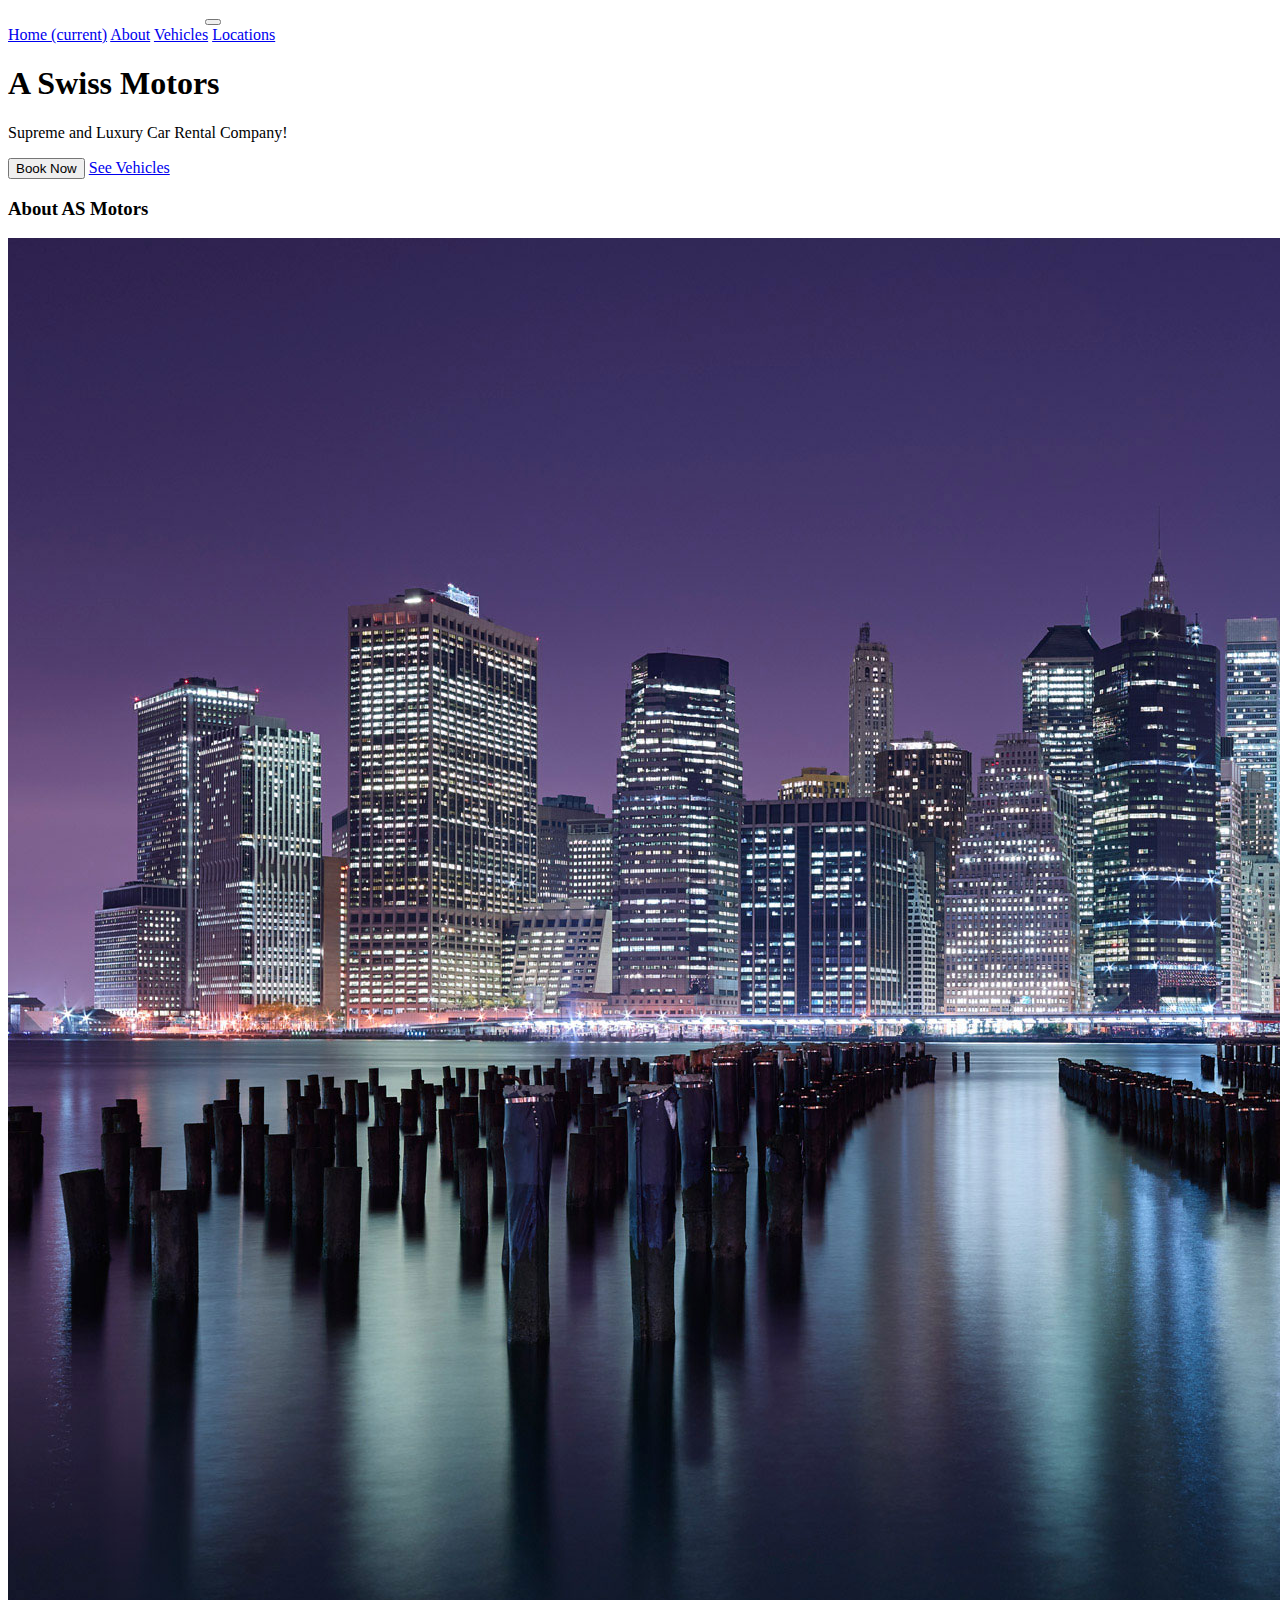
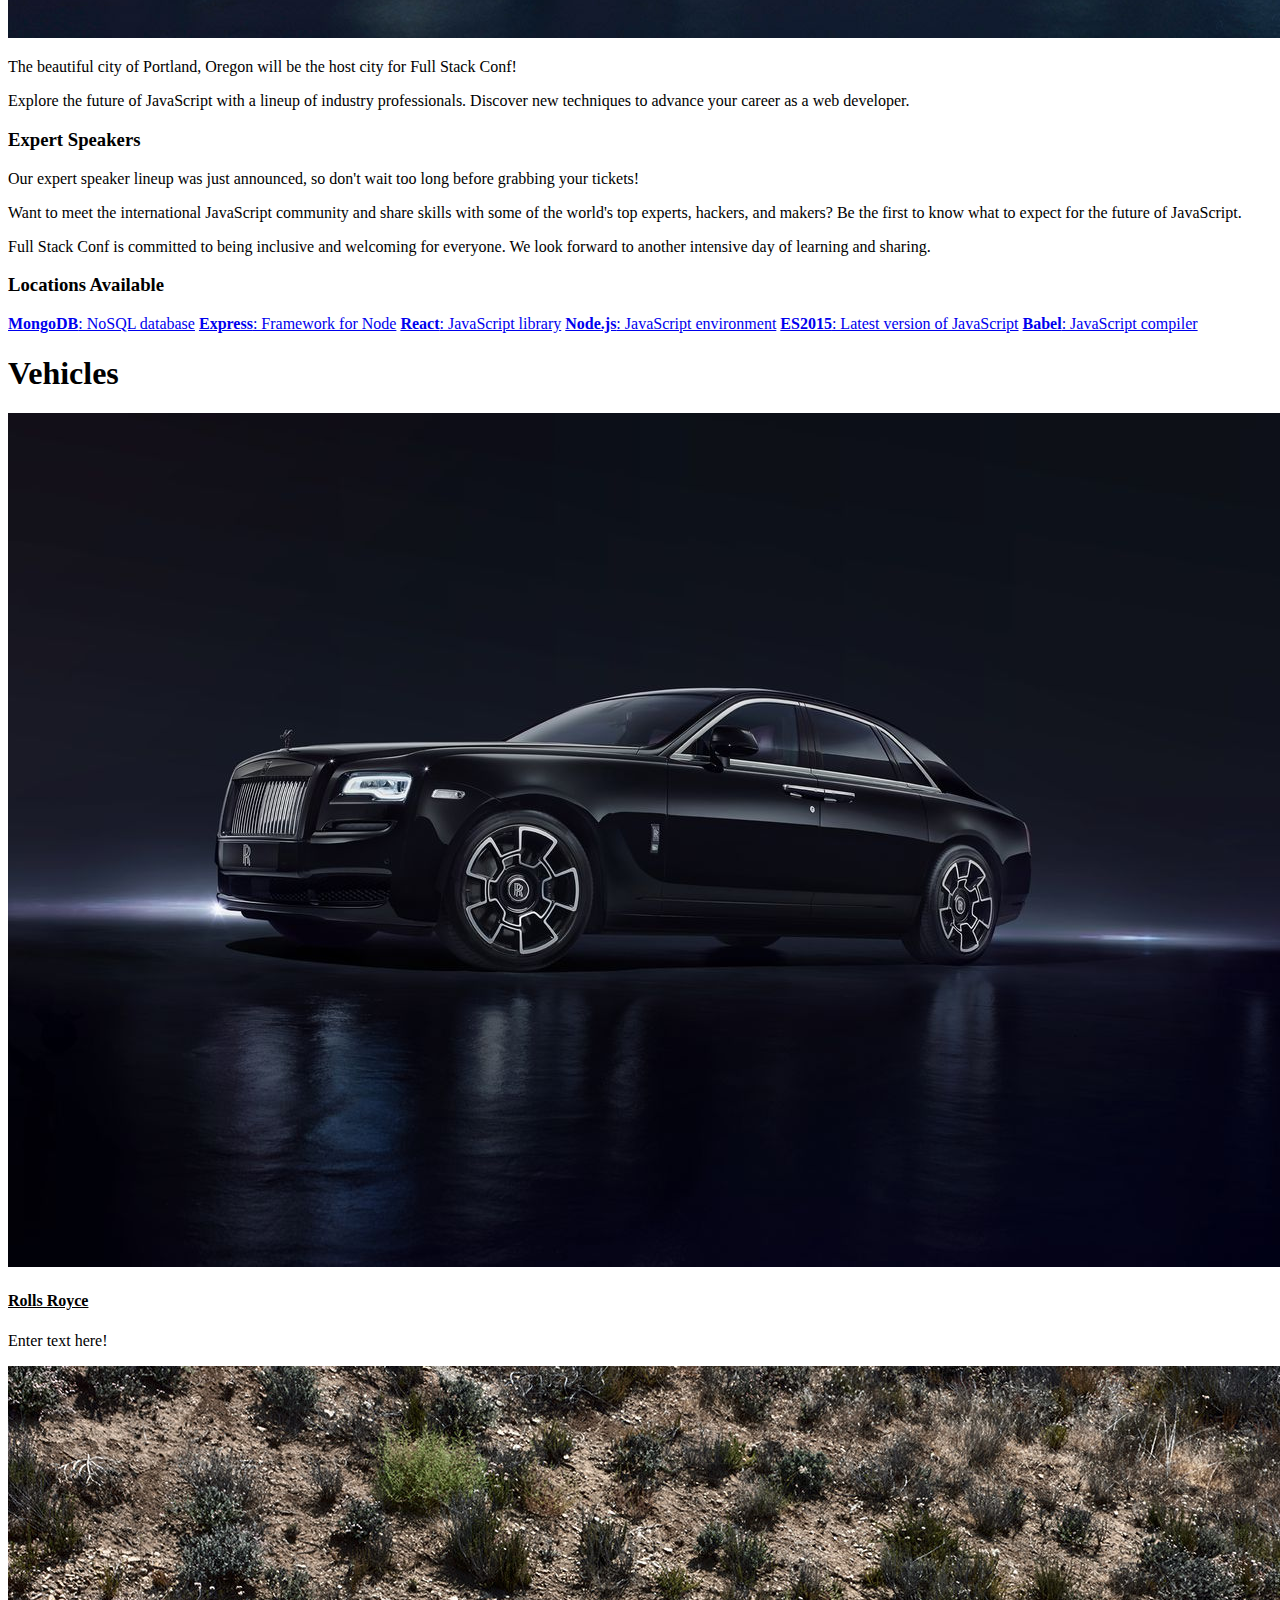
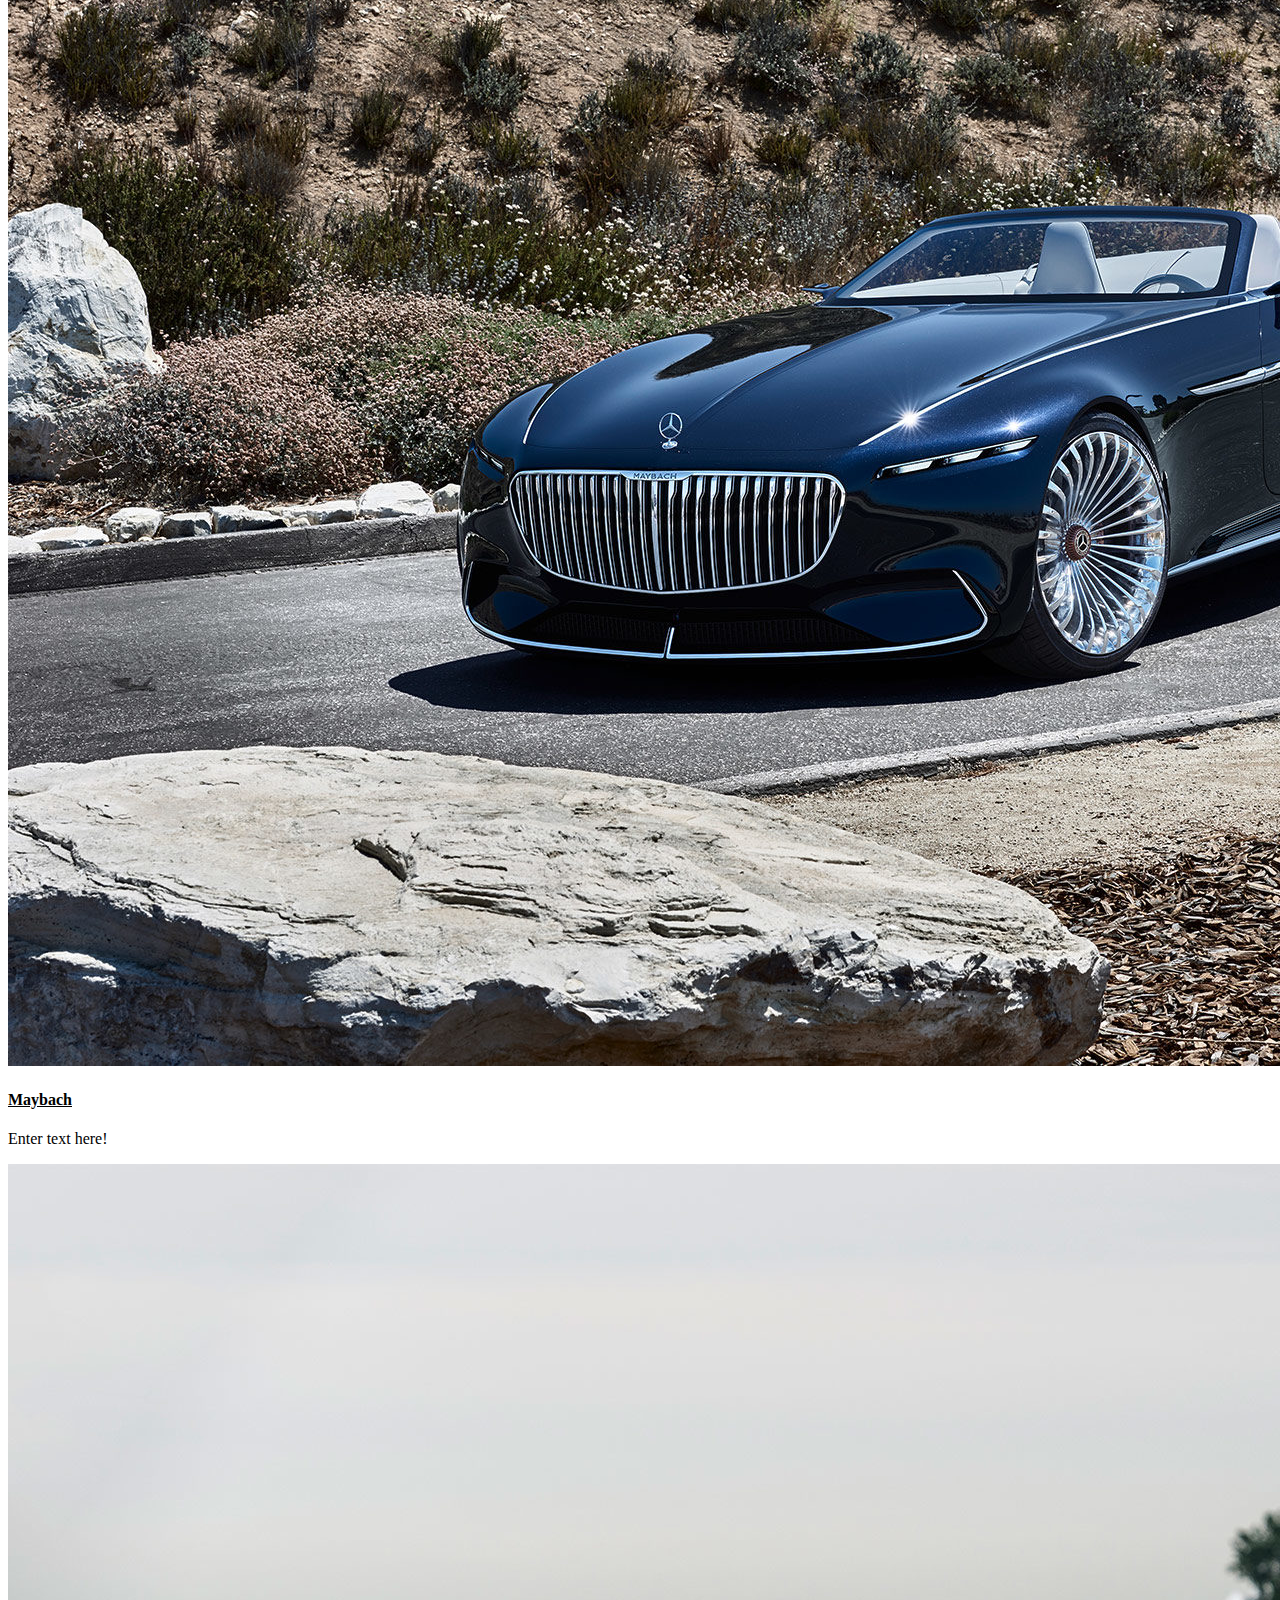
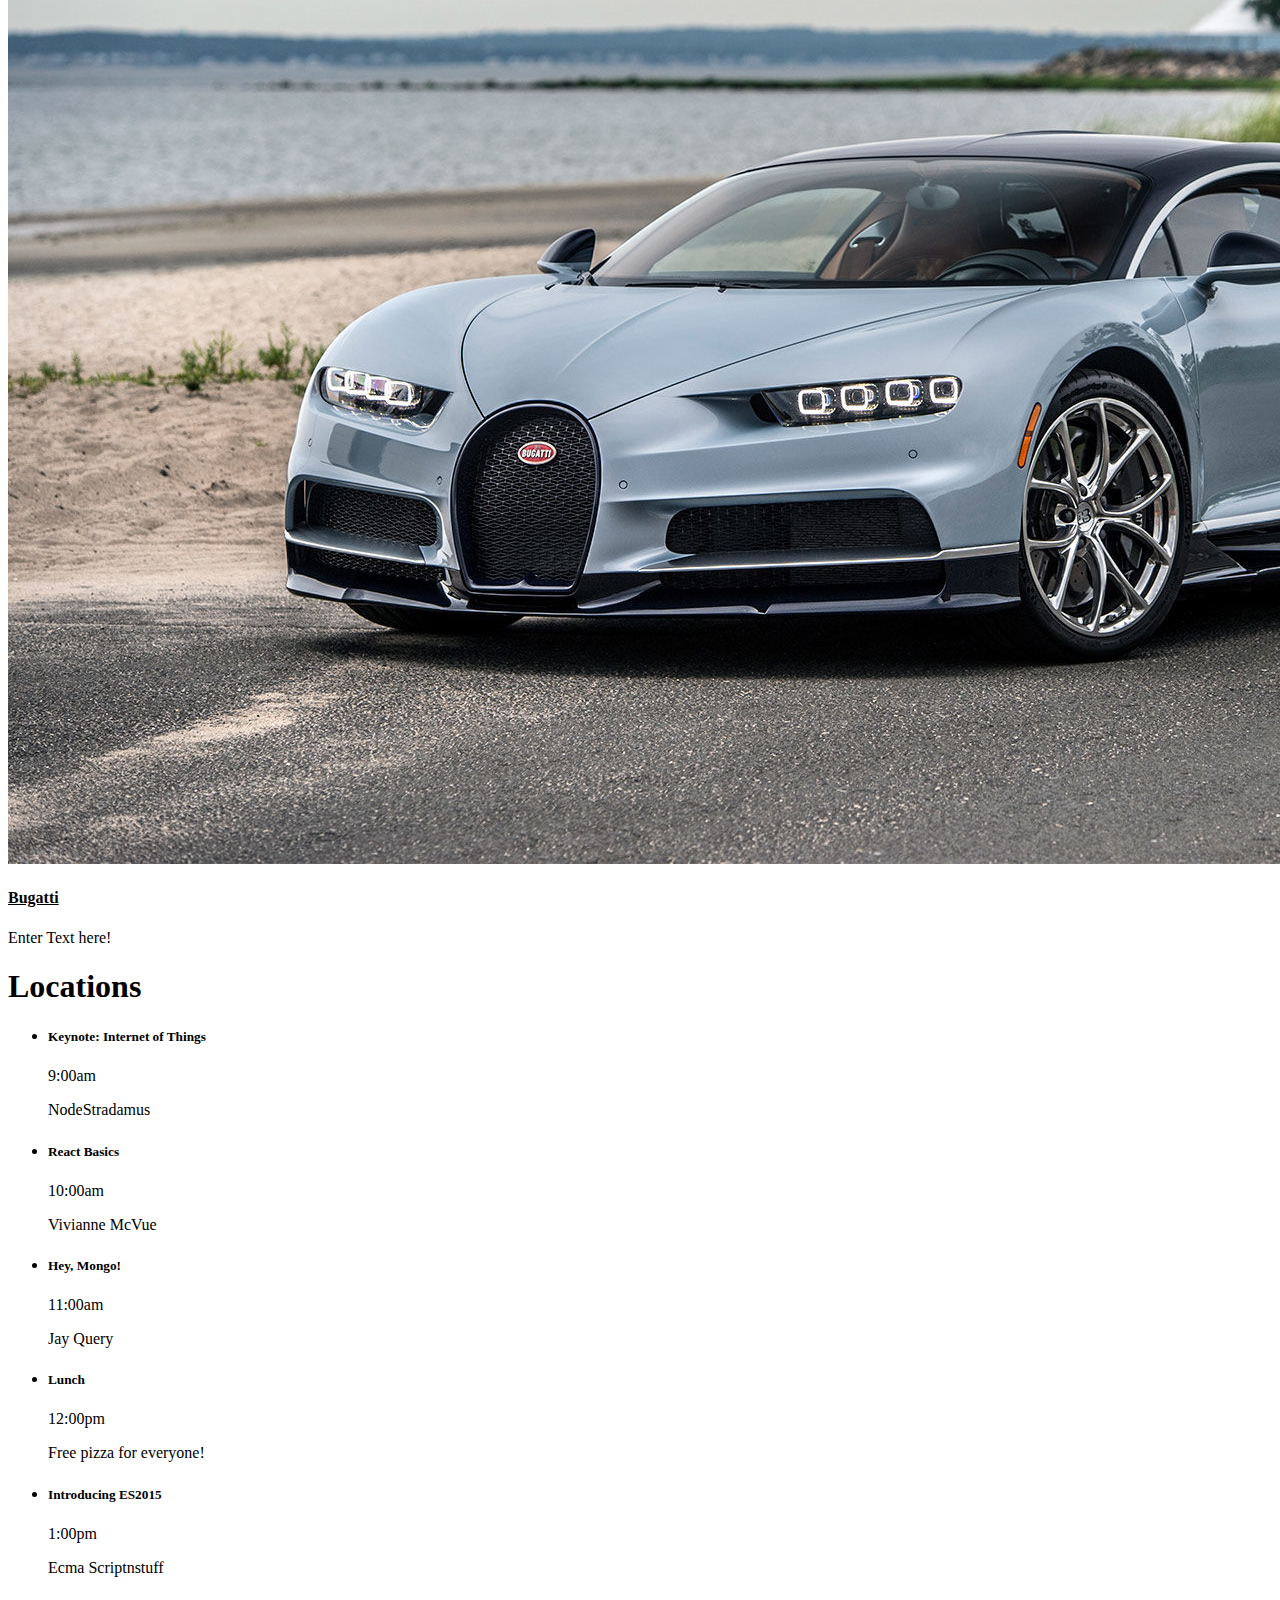
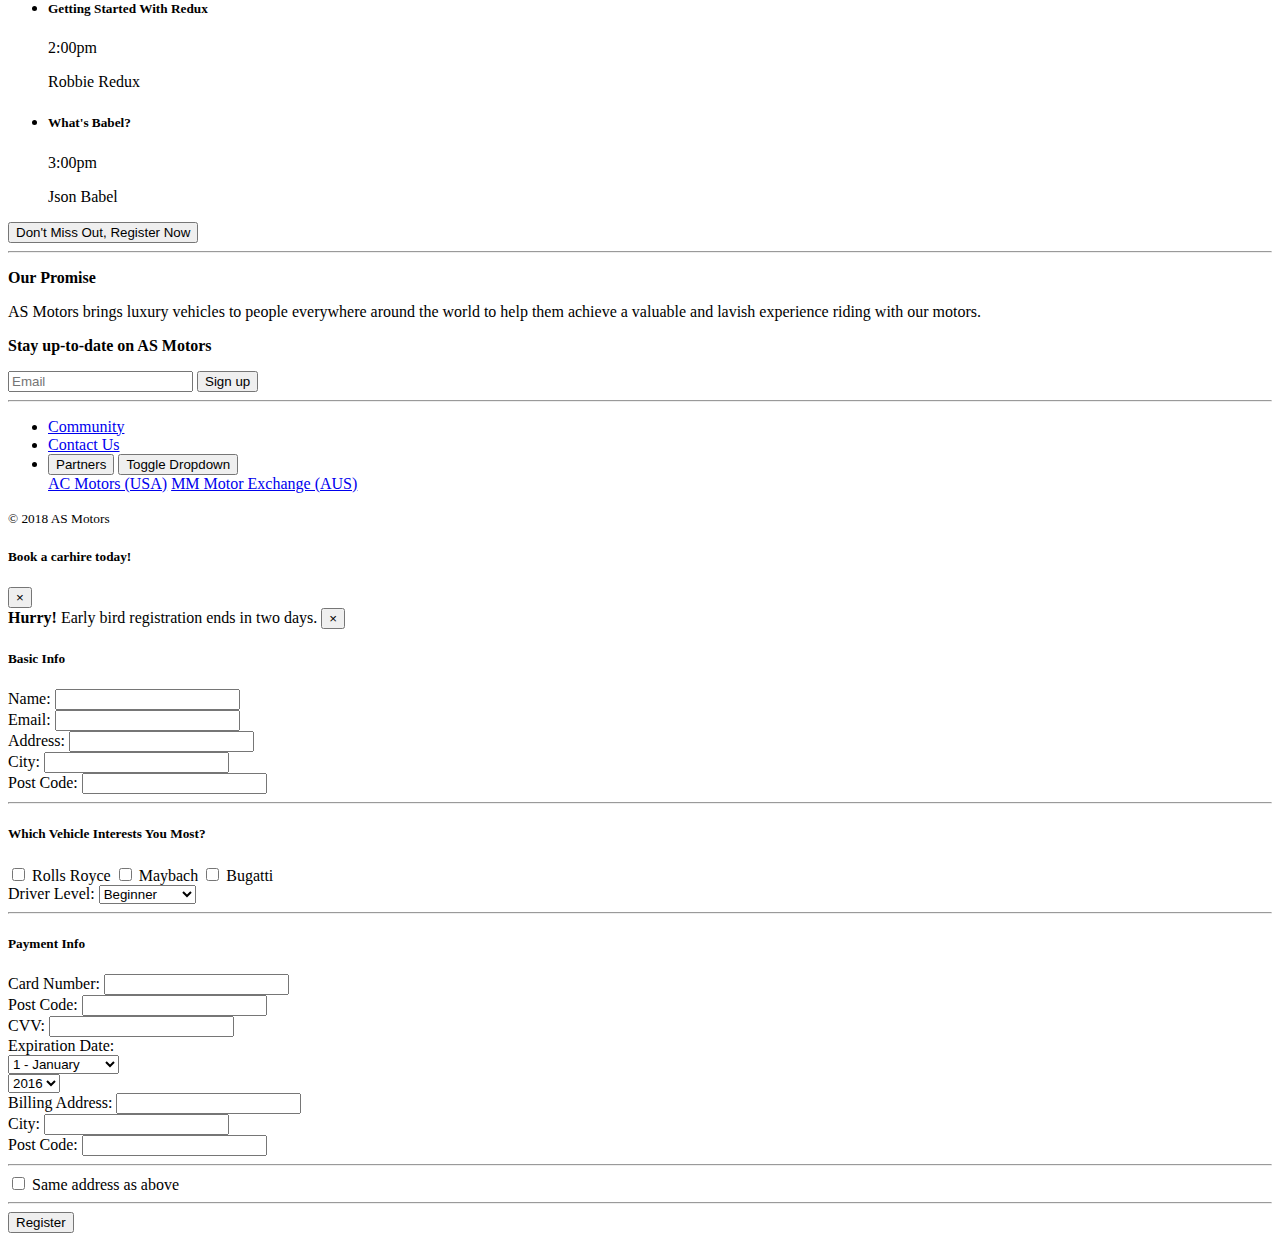
<file: 02.08.18 carhire-web/index.html>
<!DOCTYPE html>
<html lang="en">
  <head>
    <title>Full Stack Conf</title>
    <!-- Required meta tags -->
    <meta charset="utf-8">
    <meta name="viewport" content="width=device-width, initial-scale=1, shrink-to-fit=no">

    <!-- Bootstrap CSS -->
    <link rel="stylesheet" href="https://maxcdn.bootstrapcdn.com/bootstrap/4.0.0-beta/css/bootstrap.min.css" integrity="sha384-/Y6pD6FV/Vv2HJnA6t+vslU6fwYXjCFtcEpHbNJ0lyAFsXTsjBbfaDjzALeQsN6M" crossorigin="anonymous">
  <link rel="stylesheet" href="css/custom.css">
  </head>
  <body id="home" data-spy="scroll" data-target=".navbar" data-offset="300">



      <!-- NavBar     -->

   <nav class="navbar navbar-expand-lg navbar navbar-dark bg-dark fixed-top">
     <div class="container">
     <a class="navbar-brand order-1 mr-0" href="#https://teamtreehouse.com" target="_blank">Presented by Supreme Motors</a>
      <button class="navbar-toggler" type="button" data-toggle="collapse" data-target="#navbarNavAltMarkup" aria-controls="navbarNavAltMarkup" aria-expanded="false" aria-label="Toggle navigation">
        <span class="navbar-toggler-icon"></span>
      </button>

      <div class="collapse navbar-collapse" id="navbarNavAltMarkup">
        <div class="navbar-nav">
          <a class="nav-item nav-link active" href="#home">Home <span class="sr-only">(current)</span></a>
          <a class="nav-item nav-link" href="#about">About</a>
          <a class="nav-item nav-link" href="#vehicles">Vehicles</a>
          <a class="nav-item nav-link disabled" href="#locations">Locations</a>
        </div>
      </div>
     </div>

    </nav>
      <!-- /NavBar-->

    <!--  Jumbotron  -->
        <div class="jumbotron jumbotron-fluid">
      <div class="container text-sm-center pt-5">
        <h1 class="display-2">A Swiss Motors </h1>
        <p class="lead ">Supreme and Luxury Car Rental Company!</p>

        <div class="btn-group mt-4" role="group" aria-label="Callout buttons">
      <button type="button" class="btn btn-info btn-lg" data-toggle="modal" data-target="#register">Book Now</button>
      <a class="btn btn-lg btn-light" href="#vehicles">See Vehicles</a>
    </div>
      </div>
    </div>


    <!--  Jumbotron   -->

     <div class="container pt-4">


       <!-- about -->
          <div id="about" class="row">
            <div class="col-lg-5 order-lg-1">
            <h3 class="mb-4">About AS Motors</h3>
            <img class="mb-4 img-fluid rounded d-none d-sm-block" src="img/ny landscape.jpg" alt="ny landscape.jpg">
        <p>The beautiful city of Portland, Oregon will be the host city for Full Stack Conf!</p>
        <p>Explore the future of JavaScript with a lineup of industry professionals. Discover new techniques to advance your    career as a web developer.</p>
            </div>
            <div class="col-lg order-lg-2">
              <h3 class="mb-4">Expert Speakers</h3>
  <p>Our expert speaker lineup was just announced, so don't wait too long before grabbing your tickets!</p>
  <p>Want to meet the international JavaScript community and share skills with some of the world's top experts, hackers, and makers? Be the first to know what to expect for the future of JavaScript.</p>
  <p>Full Stack Conf is committed to being inclusive and welcoming for everyone. We look forward to another intensive day of learning and sharing.</p>
            </div>
              
             <div class="col-lg order-lg-3">
              <h3>Locations Available</h3>

               <div class="list-group">
  <a href="#" class="list-group-item list-group-item-action"><strong>MongoDB</strong>: NoSQL database</a>
  <a href="#" class="list-group-item list-group-item-action"><strong>Express</strong>: Framework for Node</a>
  <a href="#" class="list-group-item list-group-item-action"><strong>React</strong>: JavaScript library</a>
  <a href="#" class="list-group-item list-group-item-action"><strong>Node.js</strong>: JavaScript environment</a>
  <a href="#" class="list-group-item list-group-item-action"><strong>ES2015</strong>: Latest version of JavaScript</a>
  <a href="#" class="list-group-item list-group-item-action"><strong>Babel</strong>: JavaScript compiler</a>
</div>
            </div> 
               <!-- /about -->

          </div>  <!-- /.container -->

                   <!---       Vehicles   --->
         <h1 id="vehicles" class="display-4 text-center my-5 text-muted">Vehicles</h1>
         <div class="row">
            
           
           <div class="col-md-6 col-lg-4 d-flex tags">
            <div class="card mb-3 border-dark">
                <a href="car1.html"><img class="card-img-top" src="Vehicles/RR/RR4.jpg" alt="RR"></a>
                <div class="card-body">
              <h4 class="card-title"><a href="car1.html">Rolls Royce</a></h4>
<p class="card-text">Enter text here!</p>
            </div>
            </div>
            </div>


            <div class="col-md-6 col-lg-4 d-flex tags">
            <div class="card mb-3 border-dark">
                <a href="car2.html"><img class="card-img-top float" src="Vehicles/MB/mba7.jpg" alt="MB"></a>
                <div class="card-body">
                 <h4 class="card-title"><a href="car2.html">Maybach</a></h4>
<p class="card-text">Enter text here!</p>
            </div>
            </div>
            </div>

            
            <div class="col-md-6 mx-auto col-lg-4 d-flex tags">
            <div class="card mb-3 border-dark">
                <a href="car3.html"><img class="card-img-top float" src="Vehicles/BG//BG.jpg" alt="Bugatti"></a>
                <div class="card-body">
                <h4 class="card-title"><a href="car3.html" >Bugatti</a></h4>
<p class="card-text">Enter Text here!</p>
            </div>
            </div>
            </div>
            </div>
           

     
        </div><!-- /speakers -->


            <!---       locations    --->

            <h1 id="locations" class="display-4 text-center my-5 text-muted">Locations</h1>

            <!-- schedule -->
<div class="container">
<ul class="list-group">
  <li class="list-group-item">
    <div class="d-flex justify-content-between">
      <h5 class="mb-1">Keynote: Internet of Things</h5>
      <span class="badge badge-pill badge-dark p-2">9:00am</span>
    </div>
    <p class="mb-1 text-secondary">NodeStradamus</p>
  </li>

  <li class="list-group-item">
    <div class="d-flex justify-content-between">
      <h5 class="mb-1">React Basics</h5>
      <span class="badge badge-pill badge-dark p-2">10:00am</span>
    </div>
    <p class="mb-1 text-secondary">Vivianne McVue</p>
  </li>

  <li class="list-group-item">
    <div class="d-flex justify-content-between">
      <h5 class="mb-1">Hey, Mongo!</h5>
      <span class="badge badge-pill badge-dark p-2">11:00am</span>
    </div>
    <p class="mb-1 text-secondary">Jay Query</p>
  </li>

  <li class="list-group-item list-group-item-info">
    <div class="d-flex justify-content-between">
      <h5 class="mb-1">Lunch</h5>
      <span class="badge badge-pill badge-dark p-2">12:00pm</span>
    </div>
    <p class="mb-1">Free pizza for everyone!</p>
  </li>

  <li class="list-group-item">
    <div class="d-flex justify-content-between">
      <h5 class="mb-1">Introducing ES2015</h5>
      <span class="badge badge-pill badge-dark p-2">1:00pm</span>
    </div>
    <p class="mb-1 text-secondary">Ecma Scriptnstuff</p>
  </li>

  <li class="list-group-item">
    <div class="d-flex justify-content-between">
      <h5 class="mb-1">Getting Started With Redux</h5>
      <span class="badge badge-pill badge-dark p-2">2:00pm</span>
    </div>
    <p class="mb-1 text-secondary">Robbie Redux</p>
  </li>

  <li class="list-group-item">
    <div class="d-flex justify-content-between">
      <h5 class="mb-1">What's Babel?</h5>
      <span class="badge badge-pill badge-dark p-2">3:00pm</span>
    </div>
    <p class="mb-1 text-secondary">Json Babel</p>
  </li>

</ul>
    </div><!-- /schedule -->




            <!-- callout button  -->
            <button type="button" class="btn btn-info btn-lg d-block mx-auto my-5" data-toggle="modal" data-target="#register">Don't Miss Out, Register Now</button>


           <!-- signup form -->
    <div class="container">
    <hr>
    <div class="row py-4 text-muted">
      <div class="col-md col-xl-5">
        <p><strong>Our Promise</strong></p>
        <p>AS Motors brings luxury vehicles to people everywhere around the world to help them achieve a valuable and lavish experience riding with our motors. </p>
      </div>
      <div class="col-md col-xl-5 ml-auto">
        <p><strong>Stay up-to-date on AS Motors</strong></p>
        <div class="input-group">
          <input type="text" class="form-control" placeholder="Email">
          <span class="input-group-btn">
            <button class="btn btn-primary" type="button">Sign up</button>
          </span>
        </div>
      </div>
    </div>
    <hr><!-- /signup form -->


     <!-- footer -->

      <div class="row py-3">
        <ul class="nav">
      <li class="nav-item">
        <a class="nav-link " href="#">Community</a>
      </li>
      <li class="nav-item">
        <a class="nav-link" href="mailto: info@iconic-webenquiries.co.uk?subject=Full%20Stack%20Enquiry">Contact Us</a>
      </li>
      <li class="nav-item">
       <!-- Example split danger button -->
          <div class="btn-group dropup">
            <button type="button" class="btn btn-sm btn-outline-secondary">Partners</button>
            <button type="button" class="btn btn-secondary dropdown-toggle dropdown-toggle-split" data-toggle="dropdown" aria-haspopup="true" aria-expanded="false">
              <span class="sr-only">Toggle Dropdown</span>
            </button>
            <div class="dropdown-menu">
              <a class="dropdown-item" href="#">AC Motors (USA)</a>
              <a class="dropdown-item" href="#">MM Motor Exchange (AUS)</a>
            </div>
          </div>
      </li>
    </ul>
        <div class="col-md text-md-right">
          <small>&copy; 2018 AS Motors</small>
        </div>
    </div>
        </div><!-- /footer -->

    </div><!--  /container-->

    
    <!--=====================================
     FORM MODAL
    =====================================-->

        <div class="modal fade" id="register" tabindex="-1" role="dialog" aria-labelledby="register form" aria-hidden="true">
        <div class="modal-dialog" role="document">
          <div class="modal-content">
            <div class="modal-header bg-info text-white">
              <h5 class="modal-title" id="exampleModalLabel">Book a carhire today!</h5>
              <button type="button" class="close" data-dismiss="modal" aria-label="Close">
                <span aria-hidden="true">&times;</span>
              </button>
            </div>
            <div class="modal-body">
            <!--       resgistration form      -->
            <form>
         <!--          early bird message           -->
        <div class="alert alert-warning alert-dismissible fade show" role="alert">
          <strong>Hurry!</strong> Early bird registration ends in  two days.
          <button type="button" class="close" data-dismiss="alert" aria-label="Close">
            <span aria-hidden="true">&times;</span>
          </button>
        </div>

                    <h5 class="mb-4">Basic Info</h5>
        <div class="form-group">
          <label class="formGroupExampleInput" for="name">Name:</label>
          <input type="text" class="form-control" id="formGroupExampleInput">
        </div>
        <div class="form-group">
          <label class="formGroupExampleInput2" for="email">Email:</label>
          <input type="email" class="form-control" id="email">
        </div>
             

         <div class="form-group">
          <label class="formGroupExampleInput" for="name">Address:</label>
          <input type="text" class="form-control" id="formGroupExampleInput">
        </div>
       
            
          <div class="form-row">
          <div class="col-sm-6 form-group">
            <label for="zip">City:</label>
            <input class="form-control" id="zip" type="text">
          </div>
          
             <div class="col-sm-6 form-group">
            <label for="zip">Post Code:</label>
            <input class="form-control" id="zip" type="text">
          </div>
          </div>



         <!--    Checkboxes      -->

           <hr class="my-4">
           <h5 class="mb-4">Which Vehicle Interests You Most?</h5>

          <div class="form-check">
            <label class="custom-control custom-checkbox">
            <input type="checkbox" class="custom-control-input">
            <span class="custom-control-indicator"></span>
            <span class="custom-control-description">Rolls Royce</span>
            </label>
            
            <label class="custom-control custom-checkbox">
            <input type="checkbox" class="custom-control-input">
            <span class="custom-control-indicator"></span>
            <span class="custom-control-description">Maybach</span>
            </label>
            
            <label class="custom-control custom-checkbox">
            <input type="checkbox" class="custom-control-input">
            <span class="custom-control-indicator"></span>
            <span class="custom-control-description">Bugatti</span>
            </label>
          </div>
              
              <div class="form-group">
          <div class="form-group">
          <label for="role">Driver Level:</label>
          <select class="form-control custom-select" id="role">
            <option value="full stack js developer">Beginner</option>
            <option value="back end developer">Intermediate</option>
            <option value="designer">Experienced</option>
          </select>
          </div>

         
        <!--    /Checkboxes      -->

        <!--       Payment section       -->

        <hr class="mb-4">
        <h5 class="mb-4">Payment Info</h5>

        <div class="form-row">
          <div class="col-sm-6 form-group">
            <label for="cc-num">Card Number:</label>
            <input class="form-control" id="cc-num" type="text">
          </div>

          <div class="col-sm form-group">
            <label for="zip">Post Code:</label>
            <input class="form-control" id="zip" type="text">
          </div>

          <div class="col-sm form-group">
            <label for="cvv">CVV:</label>
            <input class="form-control" id="cvv" type="text">
          </div>
        </div>

              <div class="form-row">
              <label class="col-sm-12">Expiration Date:</label>

            <div class="form-group col-sm-8">
             <select class="custom-select form-control" id="exp-month">
              <option value="1">1 - January</option>
              <option value="2">2 - February</option>
              <option value="3">3 - March</option>
              <option value="4">4 - April</option>
              <option value="5">5 - May</option>
              <option value="6">6 - June</option>
              <option value="7">7 - July</option>
              <option value="8">8 - August</option>
              <option value="9">9 - September</option>
              <option value="10">10 - October</option>
              <option value="11">11 - November</option>
              <option value="12">12 - December</option>
            </select>
                </div>

            <div class="form-group col-sm">
             <select class="custom-select form-control" id="exp-year">
              <option value="2016">2016</option>
              <option value="2017">2017</option>
              <option value="2018">2018</option>
              <option value="2019">2019</option>
              <option value="2020">2020</option>
              <option value="2020">2021</option>
              <option value="2020">2022</option>
            </select>
           </div>
           </div>
                
                
           <div class="form-group">
          <label class="formGroupExampleInput" for="name">Billing Address:</label>
          <input type="text" class="form-control" id="formGroupExampleInput">
        </div>
       
            
          <div class="form-row">
          <div class="col-sm-6 form-group">
            <label for="zip">City:</label>
            <input class="form-control" id="zip" type="text">
          </div>
          
             <div class="col-sm-6 form-group">
            <label for="zip">Post Code:</label>
            <input class="form-control" id="zip" type="text">
          </div>
          </div>

                    <hr class="mb-4">
               <div class="my-2">
             <label class="custom-control custom-checkbox ">
            <input type="checkbox" class="custom-control-input">
            <span class="custom-control-indicator"></span>
            <span class="custom-control-description">Same address as above</span>
            </label>
                </div>
                <hr class="mb-4">
                
           
           <button type="submit" class="btn btn-primary btn-lg">Register</button>


             </form><!--       /resgistration form        -->
            </div>
          </div>
        </div>
      </div>




    <!-- Optional JavaScript -->
    <!-- jQuery first, then Popper.js, then Bootstrap JS -->
    <script src="https://code.jquery.com/jquery-3.2.1.slim.min.js" integrity="sha384-KJ3o2DKtIkvYIK3UENzmM7KCkRr/rE9/Qpg6aAZGJwFDMVNA/GpGFF93hXpG5KkN" crossorigin="anonymous"></script>
    <script src="https://cdnjs.cloudflare.com/ajax/libs/popper.js/1.11.0/umd/popper.min.js" integrity="sha384-b/U6ypiBEHpOf/4+1nzFpr53nxSS+GLCkfwBdFNTxtclqqenISfwAzpKaMNFNmj4" crossorigin="anonymous"></script>
    <script src="https://maxcdn.bootstrapcdn.com/bootstrap/4.0.0-beta/js/bootstrap.min.js" integrity="sha384-h0AbiXch4ZDo7tp9hKZ4TsHbi047NrKGLO3SEJAg45jXxnGIfYzk4Si90RDIqNm1" crossorigin="anonymous"></script>
  </body>
</html>
</file>
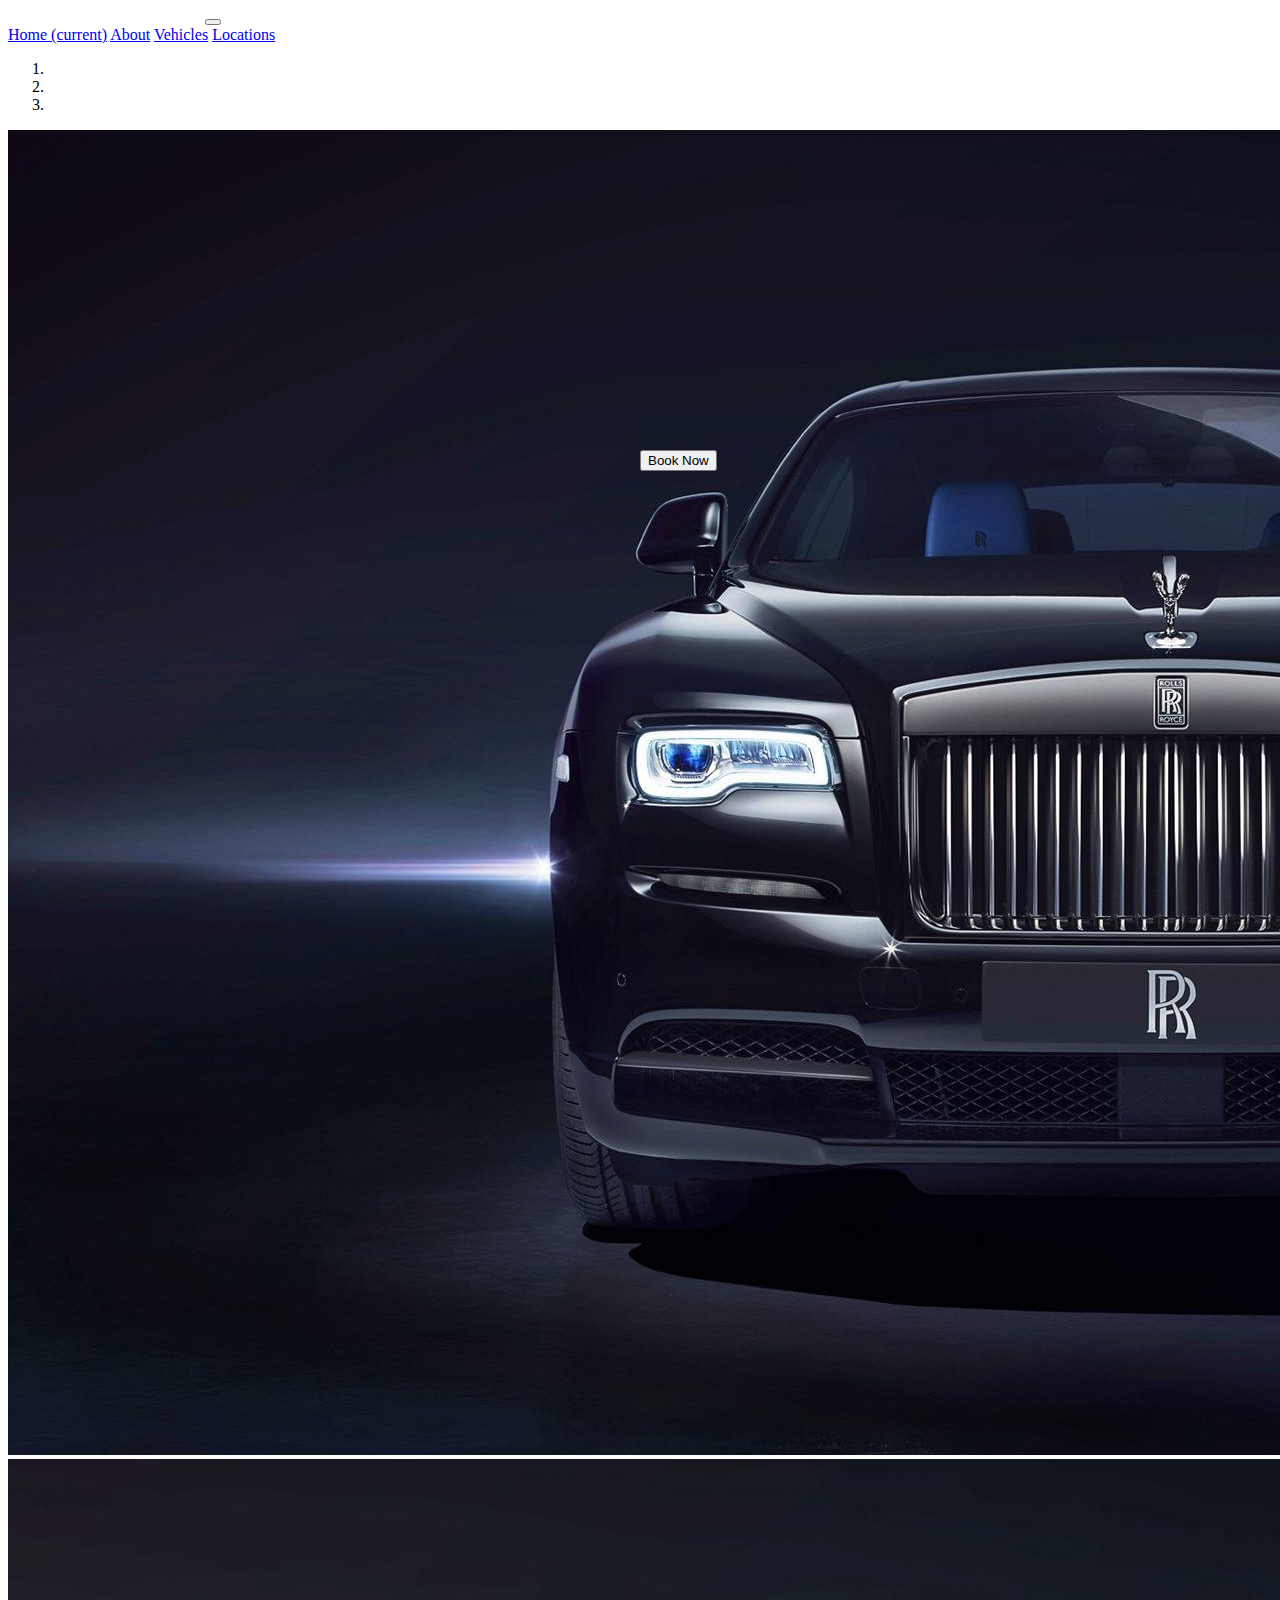
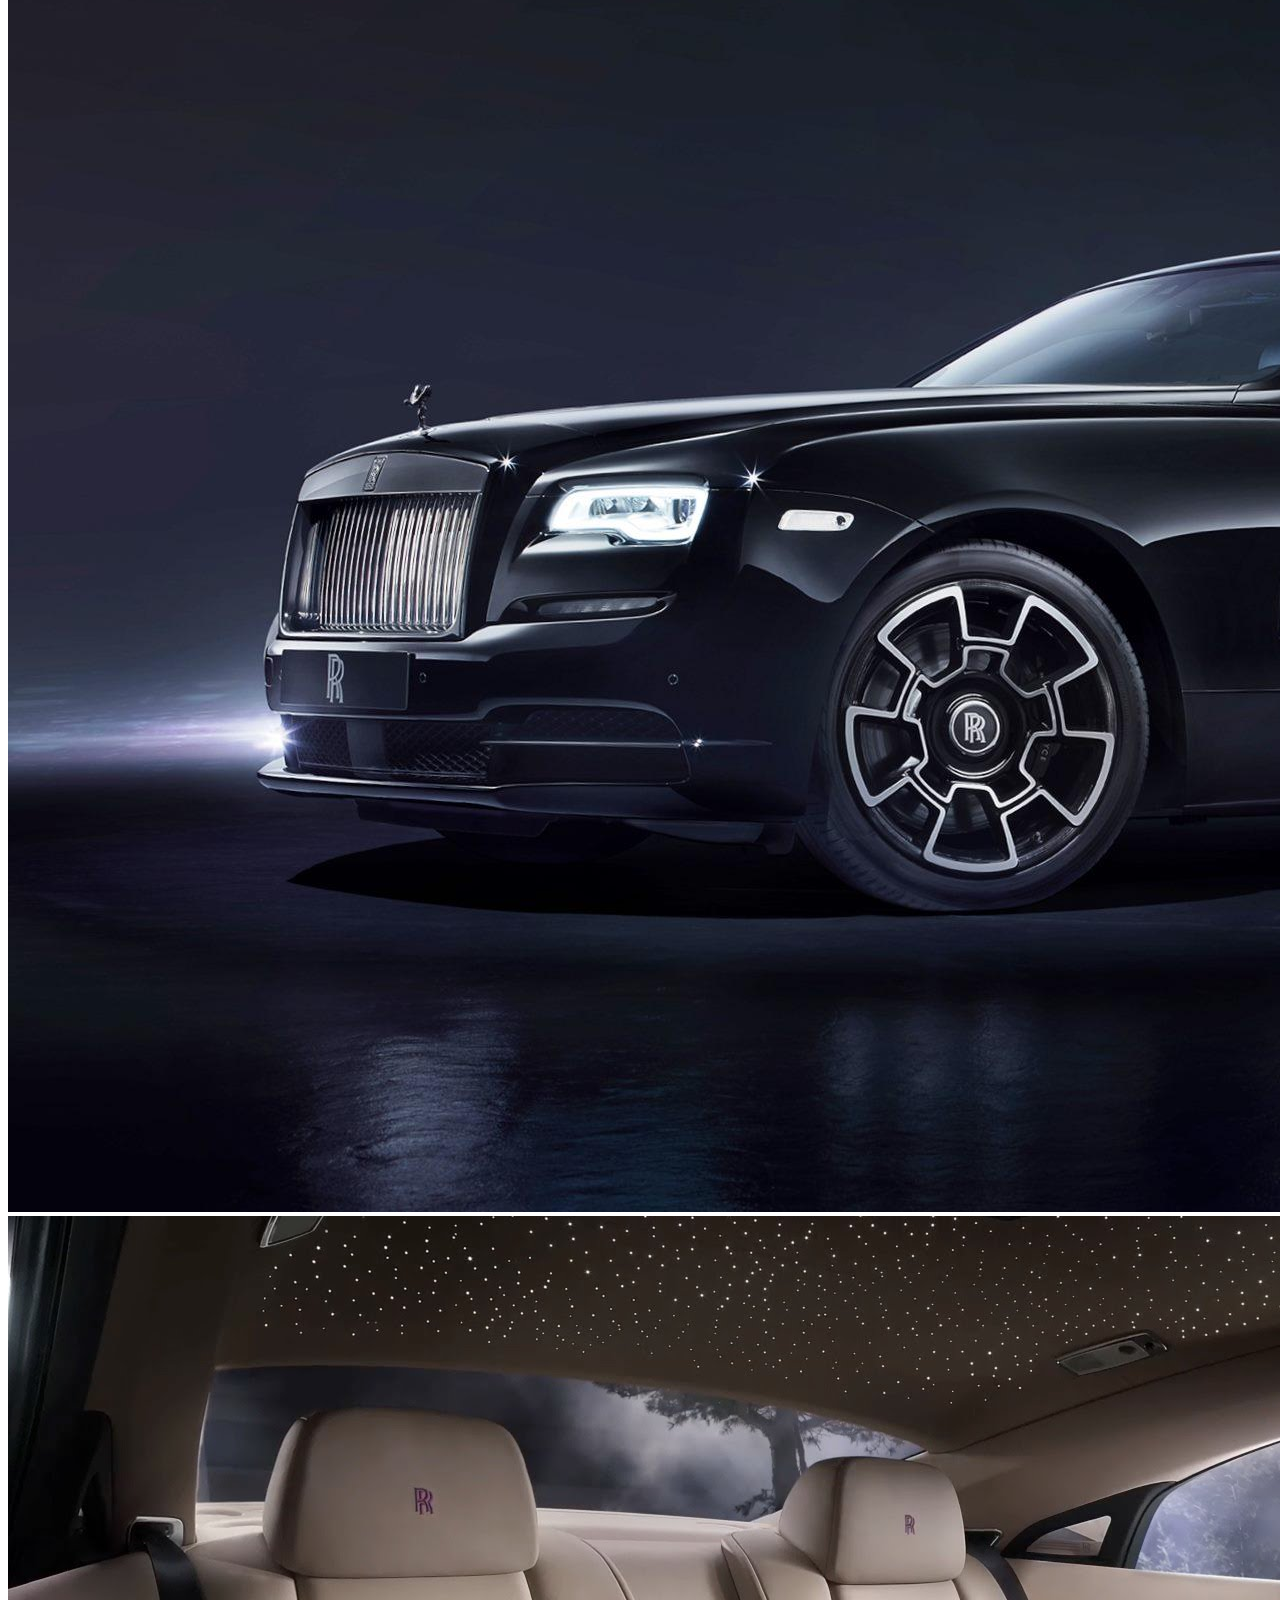
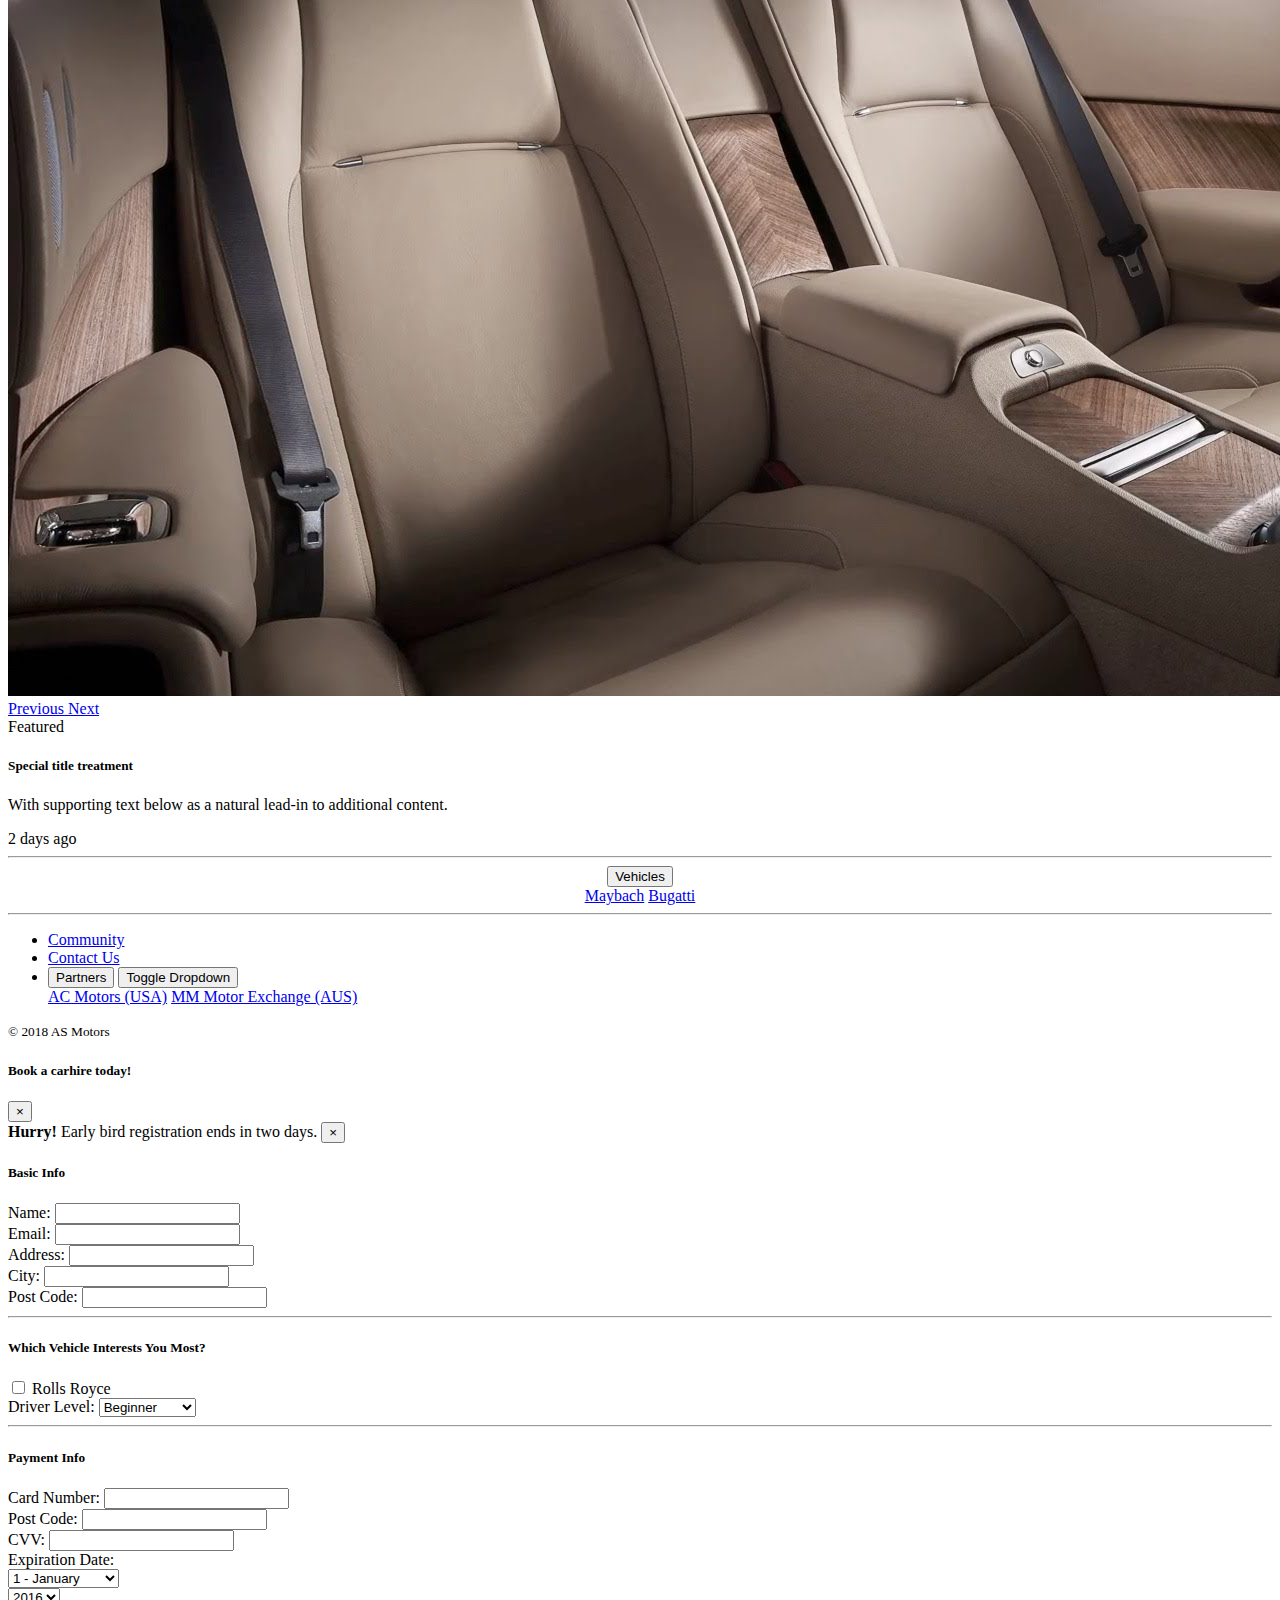
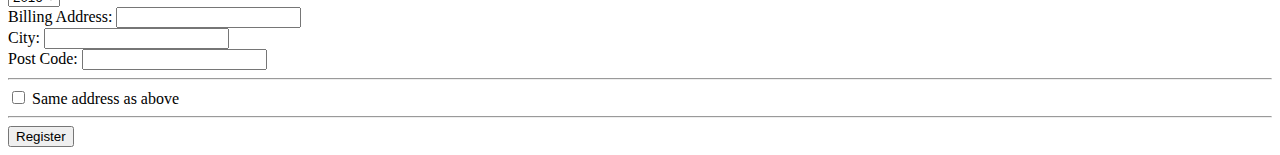
<file: 02.08.18 carhire-web/car1.html>
<!DOCTYPE html>
<html lang="en">
  
  <head>
    <title>Full Stack Conf</title>
    <!-- Required meta tags -->
    <meta charset="utf-8">
    <meta name="viewport" content="width=device-width, initial-scale=1, shrink-to-fit=no">

    <!-- Bootstrap CSS -->
    <link rel="stylesheet" href="https://maxcdn.bootstrapcdn.com/bootstrap/4.0.0-beta/css/bootstrap.min.css" integrity="sha384-/Y6pD6FV/Vv2HJnA6t+vslU6fwYXjCFtcEpHbNJ0lyAFsXTsjBbfaDjzALeQsN6M" crossorigin="anonymous">
  <link rel="stylesheet" href="css/sub.css">
  </head>
  <body  id="home" data-spy="scroll" data-target=".navbar" data-offset="300">



      <!-- NavBar     -->

   <nav class="navbar navbar-expand-lg navbar navbar-dark bg-dark fixed-top mb-5">
     <div class="container">
     <a class="navbar-brand order-1 mr-0" href="#https://teamtreehouse.com" target="_blank">Presented by Supreme Motors</a>
      <button class="navbar-toggler" type="button" data-toggle="collapse" data-target="#navbarNavAltMarkup" aria-controls="navbarNavAltMarkup" aria-expanded="false" aria-label="Toggle navigation">
        <span class="navbar-toggler-icon"></span>
      </button>

      <div class="collapse navbar-collapse" id="navbarNavAltMarkup">
        <div class="navbar-nav">
          <a class="nav-item nav-link active" href="index.html">Home <span class="sr-only">(current)</span></a>
          <a class="nav-item nav-link" href="index.html#about">About</a>
          <a class="nav-item nav-link" href="index.html#vehicles">Vehicles</a>
          <a class="nav-item nav-link disabled" href="index.html#locations">Locations</a>
        </div>
      </div>
     </div>

    </nav>
      <!-- /NavBar-->
    
<!-- Carousel -->
 <div class="col-sm-8 mx-auto pt-5 ">
   <div class="mt-5 right ">
 <div id="carouselExampleIndicators" class="carousel slide " data-ride="carousel">
  <ol class="carousel-indicators">
    <li data-target="#carouselExampleIndicators" data-slide-to="0" class="active"></li>
    <li data-target="#carouselExampleIndicators" data-slide-to="1"></li>
    <li data-target="#carouselExampleIndicators" data-slide-to="2"></li>
  </ol>
  <div class="carousel-inner">
    <div class="carousel-item active">
      <img class="d-block w-100" src="Vehicles/RR/RR0.jpg" alt="First slide">
    </div>
    <div class="carousel-item">
      <img class="d-block w-100" src="Vehicles/RR/RR5.jpg" alt="Second slide">
    </div>
    <div class="carousel-item">
      <img class="d-block w-100" src="Vehicles/RR/RR1.jpg" alt="Third slide">
    </div>
  </div>
  <a class="carousel-control-prev" href="#carouselExampleIndicators" role="button" data-slide="prev">
    <span class="carousel-control-prev-icon" aria-hidden="true"></span>
    <span class="sr-only">Previous</span>
  </a>
  <a class="carousel-control-next" href="#carouselExampleIndicators" role="button" data-slide="next">
    <span class="carousel-control-next-icon" aria-hidden="true"></span>
    <span class="sr-only">Next</span>
  </a>
</div>
</div>
</div>
      
      
    
  
<!-- /Carousel  -->
    
    <!--    More info text  -->
    <div class="container mx-auto pt-3">
    <div class="card text-center col-8 mx-auto">
  <div class="card-header">
    Featured
  </div>
  <div class="card-body">
    <h5 class="card-title">Special title treatment</h5>
    <p class="card-text">With supporting text below as a natural lead-in to additional content.</p>
  
  </div>
  <div class="card-footer text-muted">
    2 days ago
  </div>
</div>
    </div>
    <!--    More info text  -->

    <!--HR line-->
    
    <hr class="container">
    
    <!--HR-->
    
<!-- Buttons -->
  <div class="container wrapper">
  <div class="btn-group" role="group" aria-label="Button group with nested dropdown">
  <button type="button" class="btn btn-secondary button" data-toggle="modal" data-target="#RR">Book Now</button>
  
    
  <div class="btn-group dropright" role="group">
    <button id="btnGroupDrop1" type="button" class="btn btn-secondary dropdown-toggle" data-toggle="dropdown" aria-haspopup="true" aria-expanded="false">
     Vehicles
    </button>
    <div class="dropdown-menu" aria-labelledby="btnGroupDrop1">
      <a class="dropdown-item" href="car2.html">Maybach</a>
      <a class="dropdown-item" href="car3.html">Bugatti</a>
    </div>
  </div>
</div>
</div>

<!-- Buttons -->
     <!--HR-->
    <hr class="container">
     <!--HR-->
      
       <!-- footer -->
      <div class="container">             
        <div class="row">
        <ul class="nav">
      <li class="nav-item">
        <a class="nav-link " href="#">Community</a>
      </li>
      <li class="nav-item">
        <a class="nav-link" href="mailto:info@iconic-webenquiries.co.uk?subject=Full%20Stack%20Enquiry">Contact Us</a>
      </li>
      <li class="nav-item">
       <!-- Example split danger button -->
          <div class="btn-group dropup">
            <button type="button" class="btn btn-sm btn-outline-secondary">Partners</button>
            <button type="button" class="btn btn-secondary dropdown-toggle dropdown-toggle-split" data-toggle="dropdown" aria-haspopup="true" aria-expanded="false">
              <span class="sr-only">Toggle Dropdown</span>
            </button>
            <div class="dropdown-menu">
              <a class="dropdown-item" href="#">AC Motors (USA)</a>
              <a class="dropdown-item" href="#">MM Motor Exchange (AUS)</a>
             

        
            </div>
          </div>
      </li>
    </ul>
        <div class="col-md text-md-right">
          <small>&copy; 2018 AS Motors</small>
        </div>
    </div>
        </div>
    <!-- /footer -->
    
    
    <!--=====================================
     FORM MODAL
    =====================================-->

        <div class="modal fade" id="RR" tabindex="-1" role="dialog" aria-labelledby="register form" aria-hidden="true">
        <div class="modal-dialog" role="document">
          <div class="modal-content">
            <div class="modal-header bg-info text-white">
              <h5 class="modal-title" id="exampleModalLabel">Book a carhire today!</h5>
              <button type="button" class="close" data-dismiss="modal" aria-label="Close">
                <span aria-hidden="true">&times;</span>
              </button>
            </div>
            <div class="modal-body">
            <!--       resgistration form      -->
            <form>
         <!--          early bird message           -->
        <div class="alert alert-warning alert-dismissible fade show" role="alert">
          <strong>Hurry!</strong> Early bird registration ends in  two days.
          <button type="button" class="close" data-dismiss="alert" aria-label="Close">
            <span aria-hidden="true">&times;</span>
          </button>
        </div>

                    <h5 class="mb-4">Basic Info</h5>
        <div class="form-group">
          <label class="formGroupExampleInput" for="name">Name:</label>
          <input type="text" class="form-control" id="formGroupExampleInput">
        </div>
        <div class="form-group">
          <label class="formGroupExampleInput2" for="email">Email:</label>
          <input type="email" class="form-control" id="email">
        </div>
             

         <div class="form-group">
          <label class="formGroupExampleInput" for="name">Address:</label>
          <input type="text" class="form-control" id="formGroupExampleInput">
        </div>
       
            
          <div class="form-row">
          <div class="col-sm-6 form-group">
            <label for="zip">City:</label>
            <input class="form-control" id="zip" type="text">
          </div>
          
             <div class="col-sm-6 form-group">
            <label for="zip">Post Code:</label>
            <input class="form-control" id="zip" type="text">
          </div>
          </div>



         <!--    Checkboxes      -->

           <hr class="my-4">
           <h5 class="mb-4">Which Vehicle Interests You Most?</h5>

          <div class="form-check">
            <label class="custom-control custom-checkbox">
            <input type="checkbox" class="custom-control-input">
            <span class="custom-control-indicator"></span>
            <span class="custom-control-description">Rolls Royce</span>
            </label>
            
            
          </div>
              
              <div class="form-group">
          <div class="form-group">
          <label for="role">Driver Level:</label>
          <select class="form-control custom-select" id="role">
            <option value="full stack js developer">Beginner</option>
            <option value="back end developer">Intermediate</option>
            <option value="designer">Experienced</option>
          </select>
          </div>

         
        <!--    /Checkboxes      -->

        <!--       Payment section       -->

        <hr class="mb-4">
        <h5 class="mb-4">Payment Info</h5>

        <div class="form-row">
          <div class="col-sm-6 form-group">
            <label for="cc-num">Card Number:</label>
            <input class="form-control" id="cc-num" type="text">
          </div>

          <div class="col-sm form-group">
            <label for="zip">Post Code:</label>
            <input class="form-control" id="zip" type="text">
          </div>

          <div class="col-sm form-group">
            <label for="cvv">CVV:</label>
            <input class="form-control" id="cvv" type="text">
          </div>
        </div>

              <div class="form-row">
              <label class="col-sm-12">Expiration Date:</label>

            <div class="form-group col-sm-8">
             <select class="custom-select form-control" id="exp-month">
              <option value="1">1 - January</option>
              <option value="2">2 - February</option>
              <option value="3">3 - March</option>
              <option value="4">4 - April</option>
              <option value="5">5 - May</option>
              <option value="6">6 - June</option>
              <option value="7">7 - July</option>
              <option value="8">8 - August</option>
              <option value="9">9 - September</option>
              <option value="10">10 - October</option>
              <option value="11">11 - November</option>
              <option value="12">12 - December</option>
            </select>
                </div>

            <div class="form-group col-sm">
             <select class="custom-select form-control" id="exp-year">
              <option value="2016">2016</option>
              <option value="2017">2017</option>
              <option value="2018">2018</option>
              <option value="2019">2019</option>
              <option value="2020">2020</option>
              <option value="2020">2021</option>
              <option value="2020">2022</option>
            </select>
           </div>
           </div>
                
                
           <div class="form-group">
          <label class="formGroupExampleInput" for="name">Billing Address:</label>
          <input type="text" class="form-control" id="formGroupExampleInput">
        </div>
       
            
          <div class="form-row">
          <div class="col-sm-6 form-group">
            <label for="zip">City:</label>
            <input class="form-control" id="zip" type="text">
          </div>
          
             <div class="col-sm-6 form-group">
            <label for="zip">Post Code:</label>
            <input class="form-control" id="zip" type="text">
          </div>
          </div>

                    <hr class="mb-4">
               <div class="my-2">
             <label class="custom-control custom-checkbox ">
            <input type="checkbox" class="custom-control-input">
            <span class="custom-control-indicator"></span>
            <span class="custom-control-description">Same address as above</span>
            </label>
                </div>
                <hr class="mb-4">
                
           
           <button type="submit" class="btn btn-primary btn-lg">Register</button>


             </form><!--       /resgistration form        -->
            </div>
          </div>
        </div>
      </div>


   <!--  /container-->
    
    <!-- Optional JavaScript -->
    <!-- jQuery first, then Popper.js, then Bootstrap JS -->
    <script src="https://code.jquery.com/jquery-3.2.1.slim.min.js" integrity="sha384-KJ3o2DKtIkvYIK3UENzmM7KCkRr/rE9/Qpg6aAZGJwFDMVNA/GpGFF93hXpG5KkN" crossorigin="anonymous"></script>
    <script src="https://cdnjs.cloudflare.com/ajax/libs/popper.js/1.11.0/umd/popper.min.js" integrity="sha384-b/U6ypiBEHpOf/4+1nzFpr53nxSS+GLCkfwBdFNTxtclqqenISfwAzpKaMNFNmj4" crossorigin="anonymous"></script>
    <script src="https://maxcdn.bootstrapcdn.com/bootstrap/4.0.0-beta/js/bootstrap.min.js" integrity="sha384-h0AbiXch4ZDo7tp9hKZ4TsHbi047NrKGLO3SEJAg45jXxnGIfYzk4Si90RDIqNm1" crossorigin="anonymous"></script>
  </body>
</html>
</file>
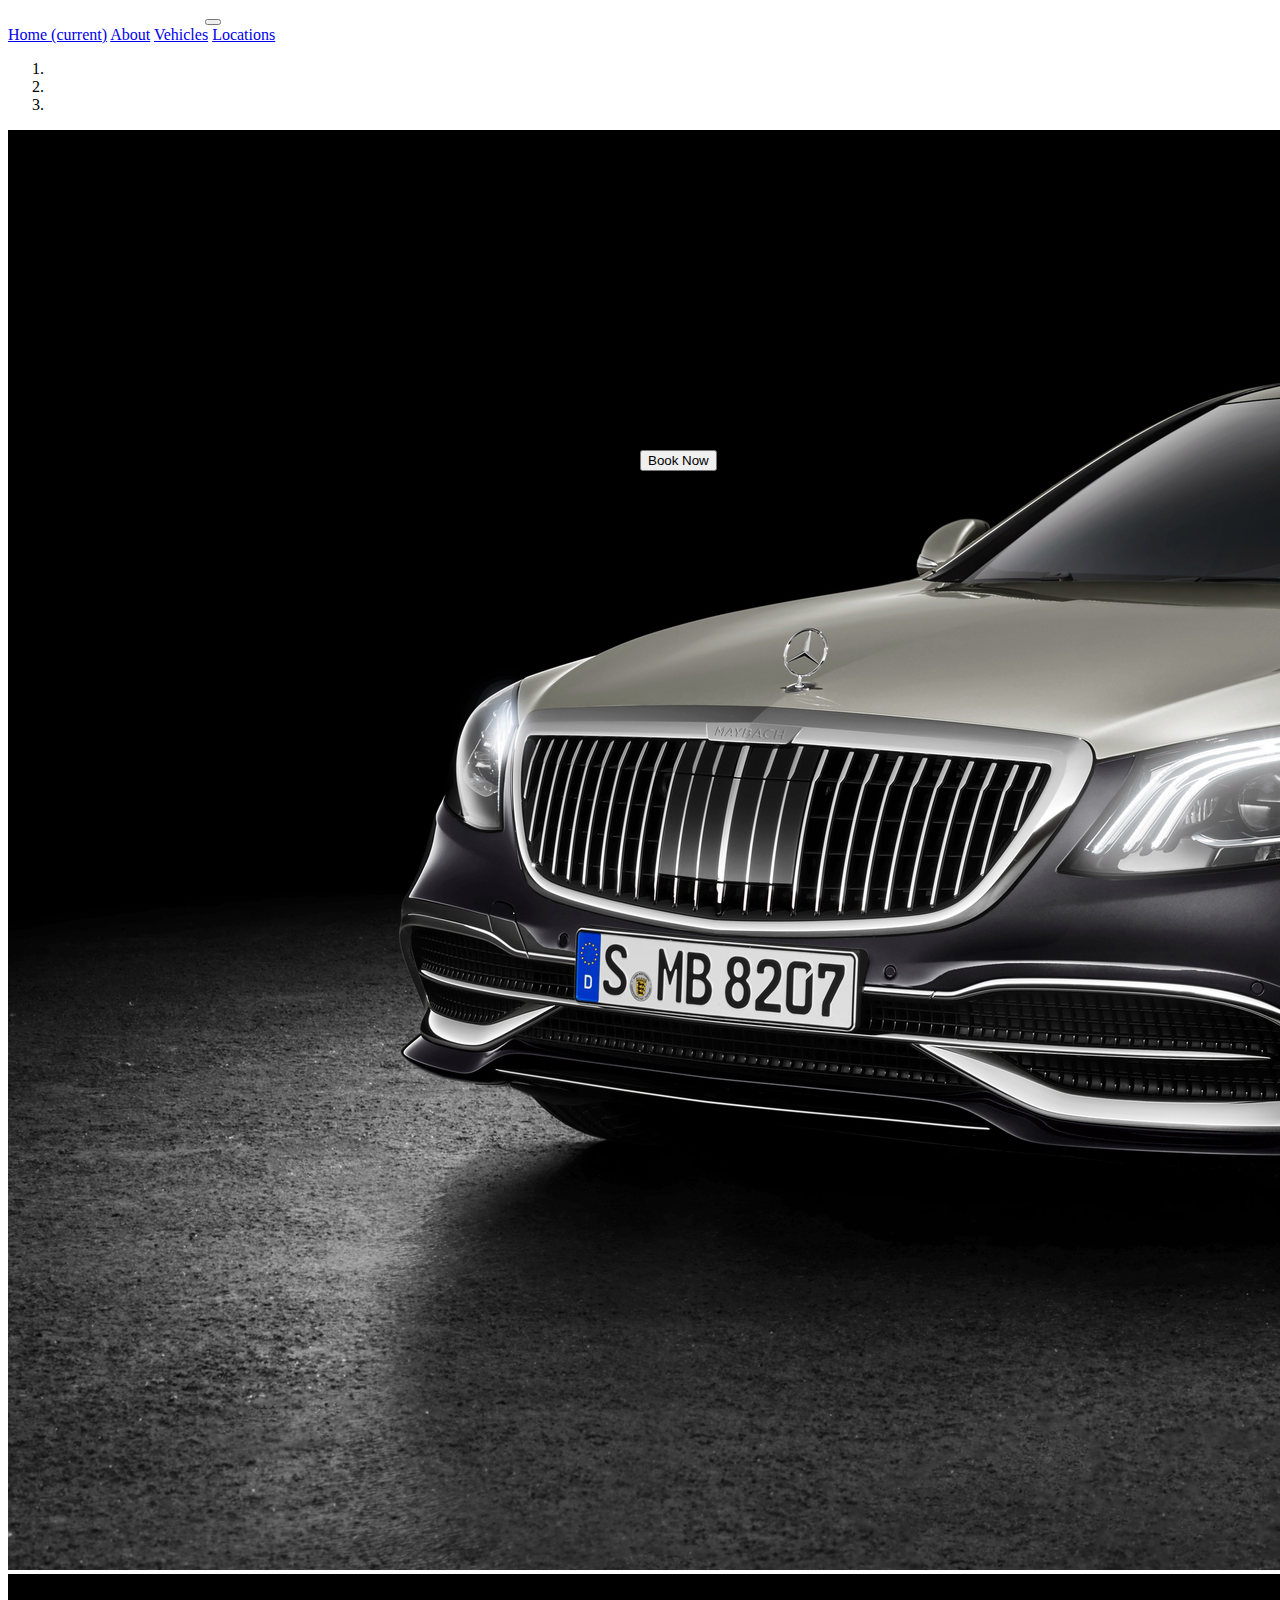
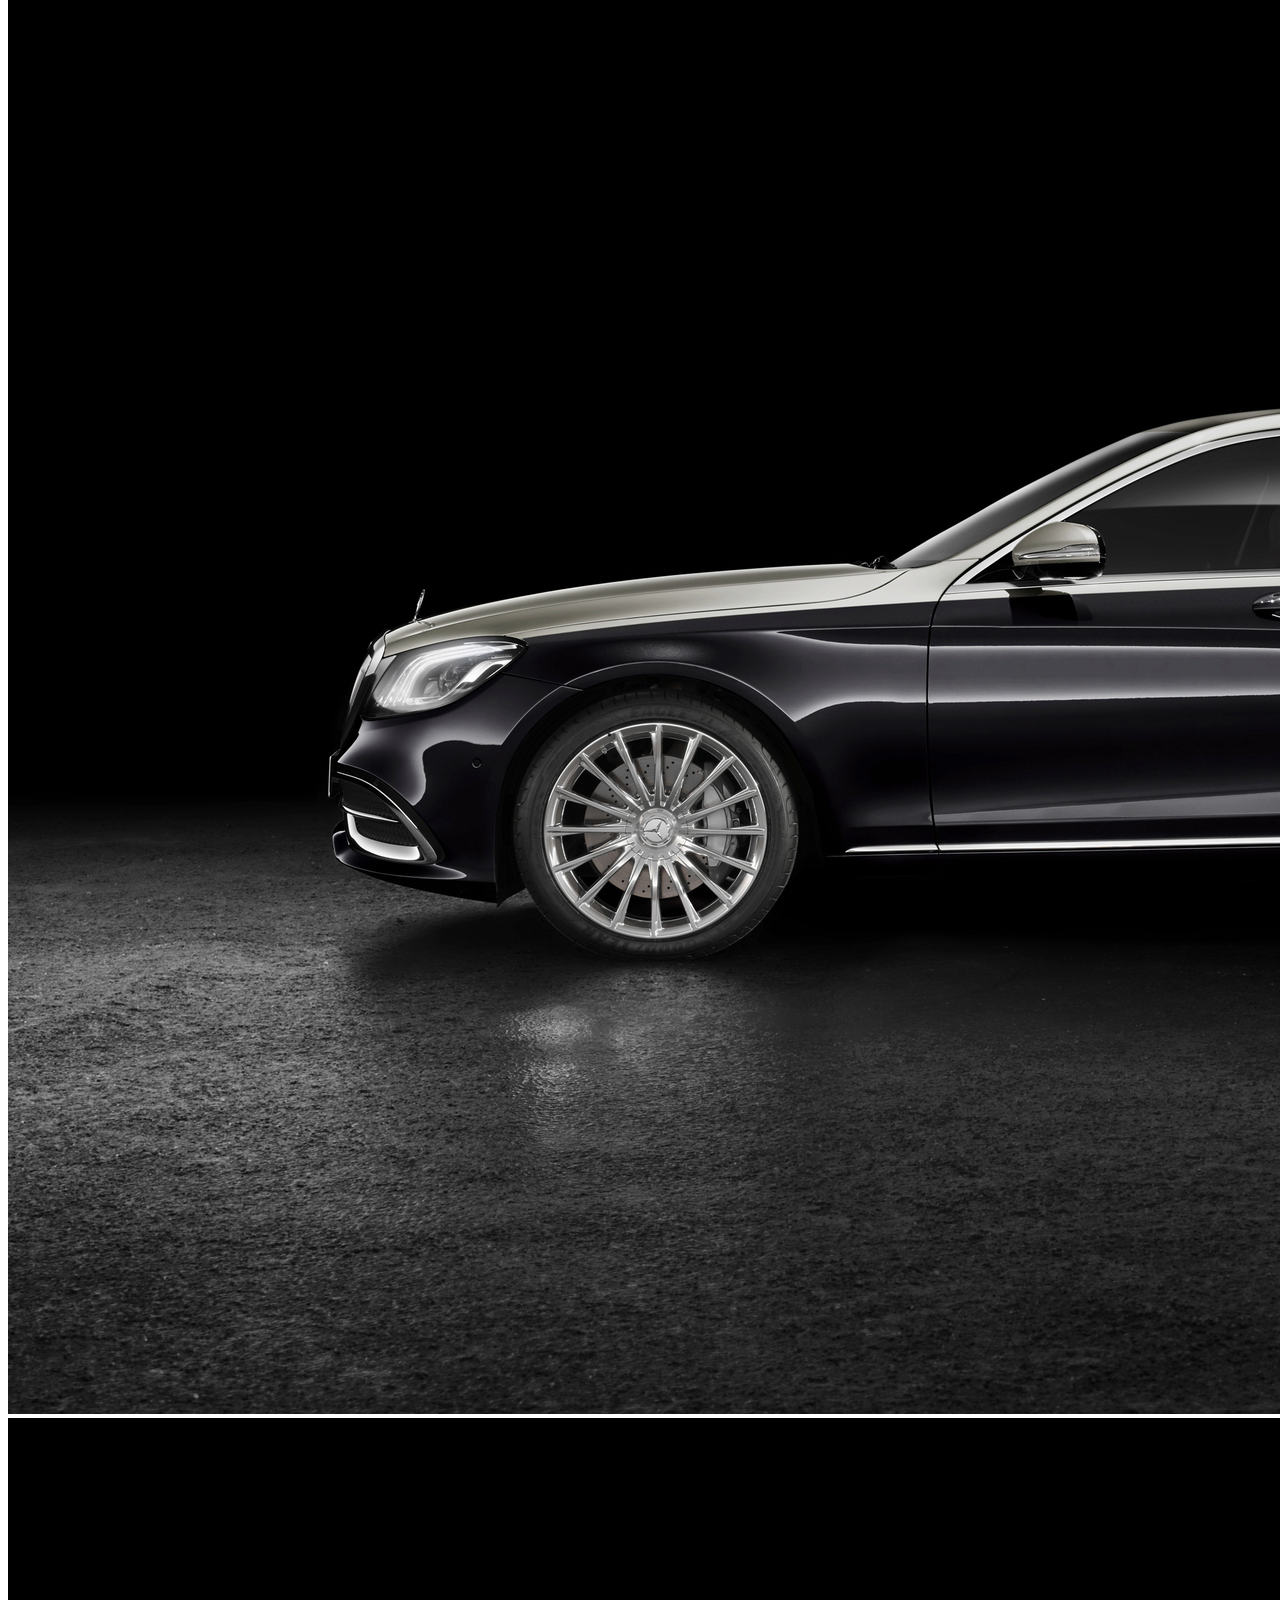
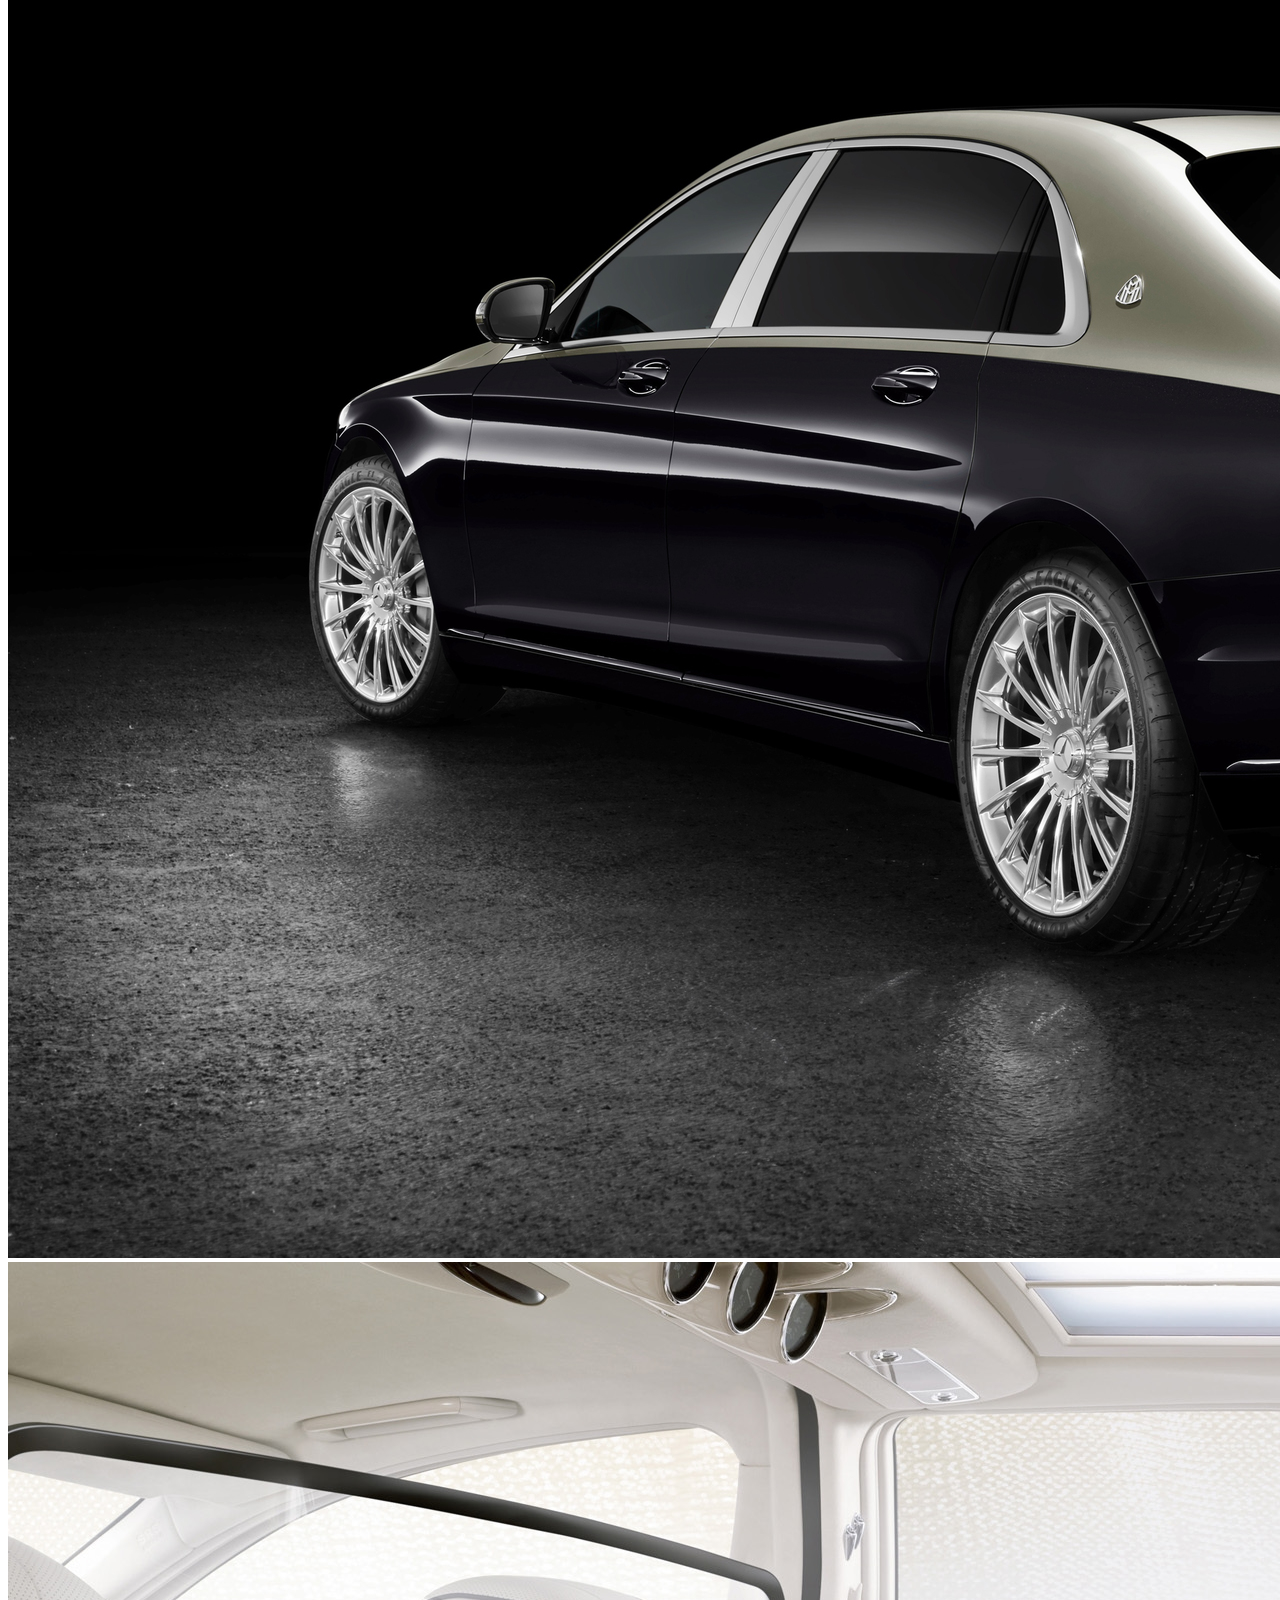
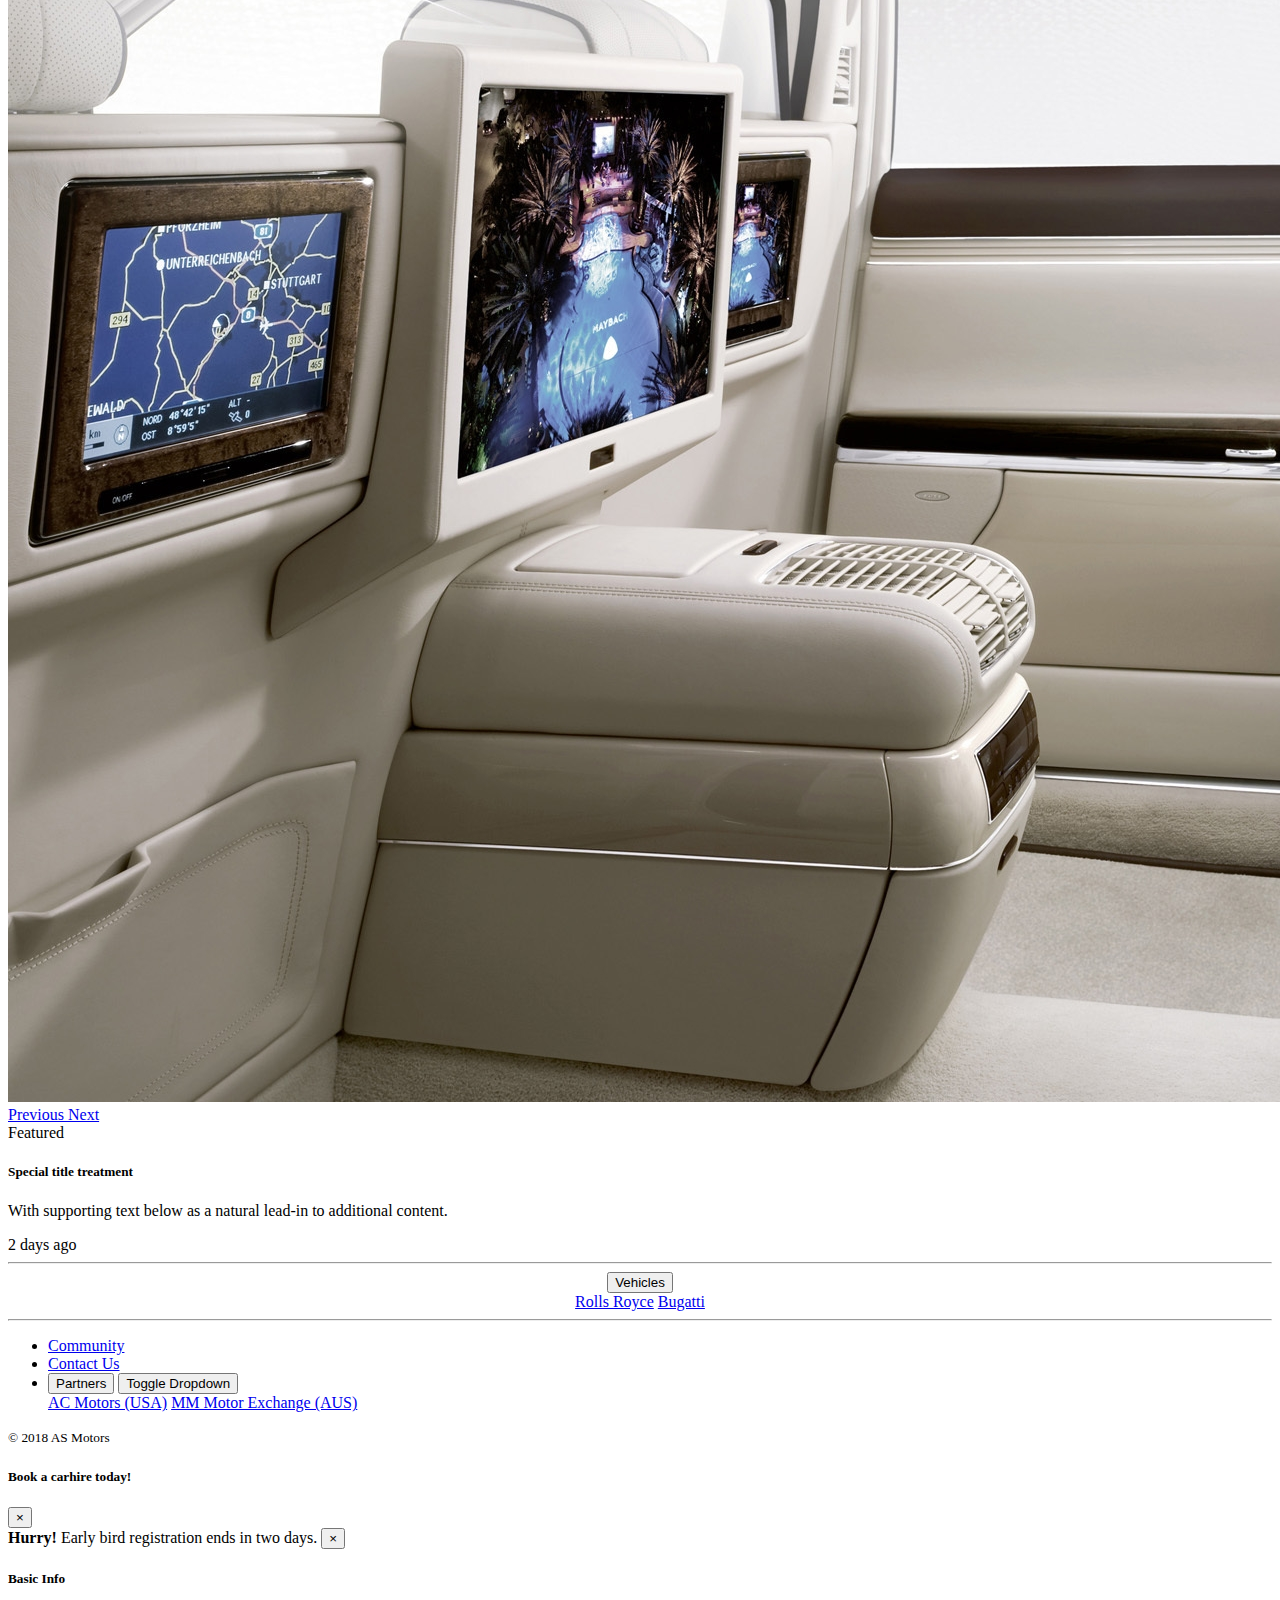
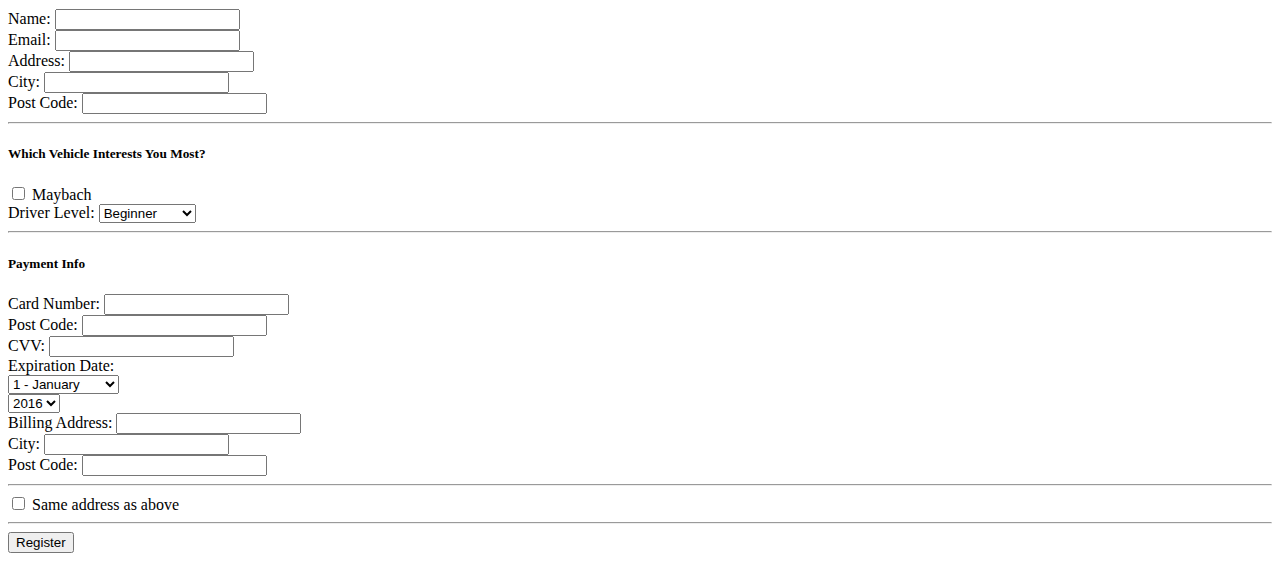
<file: 02.08.18 carhire-web/car2.html>
<!DOCTYPE html>
<html lang="en">
  
  <head>
    <title>Full Stack Conf</title>
    <!-- Required meta tags -->
    <meta charset="utf-8">
    <meta name="viewport" content="width=device-width, initial-scale=1, shrink-to-fit=no">

    <!-- Bootstrap CSS -->
    <link rel="stylesheet" href="https://maxcdn.bootstrapcdn.com/bootstrap/4.0.0-beta/css/bootstrap.min.css" integrity="sha384-/Y6pD6FV/Vv2HJnA6t+vslU6fwYXjCFtcEpHbNJ0lyAFsXTsjBbfaDjzALeQsN6M" crossorigin="anonymous">
  <link rel="stylesheet" href="css/sub.css">
  </head>
  <body  id="home" data-spy="scroll" data-target=".navbar" data-offset="300">



      <!-- NavBar     -->

   <nav class="navbar navbar-expand-lg navbar navbar-dark bg-dark fixed-top mb-5">
     <div class="container">
     <a class="navbar-brand order-1 mr-0" href="#https://teamtreehouse.com" target="_blank">Presented by Supreme Motors</a>
      <button class="navbar-toggler" type="button" data-toggle="collapse" data-target="#navbarNavAltMarkup" aria-controls="navbarNavAltMarkup" aria-expanded="false" aria-label="Toggle navigation">
        <span class="navbar-toggler-icon"></span>
      </button>

      <div class="collapse navbar-collapse" id="navbarNavAltMarkup">
        <div class="navbar-nav">
          <a class="nav-item nav-link active" href="index.html">Home <span class="sr-only">(current)</span></a>
          <a class="nav-item nav-link" href="index.html#about">About</a>
          <a class="nav-item nav-link" href="index.html#vehicles">Vehicles</a>
          <a class="nav-item nav-link disabled" href="index.html#locations">Locations</a>
        </div>
      </div>
     </div>

    </nav>
      <!-- /NavBar-->
    
<!-- Carousel -->
 <div class="col-sm-8 mx-auto pt-5 ">
   <div class="mt-5 right ">
 <div id="carouselExampleIndicators" class="carousel slide " data-ride="carousel">
  <ol class="carousel-indicators">
    <li data-target="#carouselExampleIndicators" data-slide-to="0" class="active"></li>
    <li data-target="#carouselExampleIndicators" data-slide-to="1"></li>
    <li data-target="#carouselExampleIndicators" data-slide-to="2"></li>
  </ol>
  <div class="carousel-inner">
    <div class="carousel-item active">
      <img class="d-block w-100" src="Vehicles/MB/MBA1.jpg" alt="First slide">
    </div>
    <div class="carousel-item">
      <img class="d-block w-100" src="Vehicles/MB/MBA2.jpg" alt="Second slide">
    </div>
    <div class="carousel-item">
      <img class="d-block w-100" src="Vehicles/MB/MBA3.jpg" alt="Third slide">
    </div>
    <div class="carousel-item">
      <img class="d-block w-100" src="Vehicles/MB/MBA4.jpg" alt="Fourth slide">
    </div>
  </div>
  <a class="carousel-control-prev" href="#carouselExampleIndicators" role="button" data-slide="prev">
    <span class="carousel-control-prev-icon" aria-hidden="true"></span>
    <span class="sr-only">Previous</span>
  </a>
  <a class="carousel-control-next" href="#carouselExampleIndicators" role="button" data-slide="next">
    <span class="carousel-control-next-icon" aria-hidden="true"></span>
    <span class="sr-only">Next</span>
  </a>
</div>
</div>
</div>
      
      
    
  
<!-- /Carousel  -->
    
    <!--    More info text  -->
    <div class="container mx-auto pt-3">
    <div class="card text-center col-8 mx-auto">
  <div class="card-header">
    Featured
  </div>
  <div class="card-body">
    <h5 class="card-title">Special title treatment</h5>
    <p class="card-text">With supporting text below as a natural lead-in to additional content.</p>
  
  </div>
  <div class="card-footer text-muted">
    2 days ago
  </div>
</div>
    </div>
    <!--    More info text  -->

    <!--HR line-->
    
    <hr class="container">
    
    <!--HR-->
    
<!-- Buttons -->
  <div class="container wrapper">
  <div class="btn-group" role="group" aria-label="Button group with nested dropdown">
  <button type="button" class="btn btn-secondary button" data-toggle="modal" data-target="#RR">Book Now</button>
  
    
  <div class="btn-group dropright" role="group">
    <button id="btnGroupDrop1" type="button" class="btn btn-secondary dropdown-toggle" data-toggle="dropdown" aria-haspopup="true" aria-expanded="false">
     Vehicles
    </button>
    <div class="dropdown-menu" aria-labelledby="btnGroupDrop1">
      <a class="dropdown-item" href="car1.html">Rolls Royce</a>
      <a class="dropdown-item" href="car3.html">Bugatti</a>
    </div>
  </div>
</div>
</div>

<!-- Buttons -->
     <!--HR-->
    <hr class="container">
     <!--HR-->
      
       <!-- footer -->
      <div class="container">             
        <div class="row">
        <ul class="nav">
      <li class="nav-item">
        <a class="nav-link " href="#">Community</a>
      </li>
      <li class="nav-item">
        <a class="nav-link" href="mailto: info@iconic-webenquiries.co.uk?subject=Full%20Stack%20Enquiry">Contact Us</a>
      </li>
      <li class="nav-item">
       <!-- Example split danger button -->
          <div class="btn-group dropup">
            <button type="button" class="btn btn-sm btn-outline-secondary">Partners</button>
            <button type="button" class="btn btn-secondary dropdown-toggle dropdown-toggle-split" data-toggle="dropdown" aria-haspopup="true" aria-expanded="false">
              <span class="sr-only">Toggle Dropdown</span>
            </button>
            <div class="dropdown-menu">
              <a class="dropdown-item" href="#">AC Motors (USA)</a>
              <a class="dropdown-item" href="#">MM Motor Exchange (AUS)</a>
              

   
            </div>
          </div>
      </li>
    </ul>
        <div class="col-md text-md-right">
          <small>&copy; 2018 AS Motors</small>
        </div>
    </div>
        </div>
    <!-- /footer -->
    
    
    <!--=====================================
     FORM MODAL
    =====================================-->

        <div class="modal fade" id="RR" tabindex="-1" role="dialog" aria-labelledby="register form" aria-hidden="true">
        <div class="modal-dialog" role="document">
          <div class="modal-content">
            <div class="modal-header bg-info text-white">
              <h5 class="modal-title" id="exampleModalLabel">Book a carhire today!</h5>
              <button type="button" class="close" data-dismiss="modal" aria-label="Close">
                <span aria-hidden="true">&times;</span>
              </button>
            </div>
            <div class="modal-body">
            <!--       resgistration form      -->
            <form>
         <!--          early bird message           -->
        <div class="alert alert-warning alert-dismissible fade show" role="alert">
          <strong>Hurry!</strong> Early bird registration ends in  two days.
          <button type="button" class="close" data-dismiss="alert" aria-label="Close">
            <span aria-hidden="true">&times;</span>
          </button>
        </div>

                    <h5 class="mb-4">Basic Info</h5>
        <div class="form-group">
          <label class="formGroupExampleInput" for="name">Name:</label>
          <input type="text" class="form-control" id="formGroupExampleInput">
        </div>
        <div class="form-group">
          <label class="formGroupExampleInput2" for="email">Email:</label>
          <input type="email" class="form-control" id="email">
        </div>
             

         <div class="form-group">
          <label class="formGroupExampleInput" for="name">Address:</label>
          <input type="text" class="form-control" id="formGroupExampleInput">
        </div>
       
            
          <div class="form-row">
          <div class="col-sm-6 form-group">
            <label for="zip">City:</label>
            <input class="form-control" id="zip" type="text">
          </div>
          
             <div class="col-sm-6 form-group">
            <label for="zip">Post Code:</label>
            <input class="form-control" id="zip" type="text">
          </div>
          </div>



         <!--    Checkboxes      -->

           <hr class="my-4">
           <h5 class="mb-4">Which Vehicle Interests You Most?</h5>

          <div class="form-check">
            <label class="custom-control custom-checkbox">
            <input type="checkbox" class="custom-control-input">
            <span class="custom-control-indicator"></span>
            <span class="custom-control-description">Maybach</span>
            </label>
            
            
          </div>
              
              <div class="form-group">
          <div class="form-group">
          <label for="role">Driver Level:</label>
          <select class="form-control custom-select" id="role">
            <option value="full stack js developer">Beginner</option>
            <option value="back end developer">Intermediate</option>
            <option value="designer">Experienced</option>
          </select>
          </div>

         
        <!--    /Checkboxes      -->

        <!--       Payment section       -->

        <hr class="mb-4">
        <h5 class="mb-4">Payment Info</h5>

        <div class="form-row">
          <div class="col-sm-6 form-group">
            <label for="cc-num">Card Number:</label>
            <input class="form-control" id="cc-num" type="text">
          </div>

          <div class="col-sm form-group">
            <label for="zip">Post Code:</label>
            <input class="form-control" id="zip" type="text">
          </div>

          <div class="col-sm form-group">
            <label for="cvv">CVV:</label>
            <input class="form-control" id="cvv" type="text">
          </div>
        </div>

              <div class="form-row">
              <label class="col-sm-12">Expiration Date:</label>

            <div class="form-group col-sm-8">
             <select class="custom-select form-control" id="exp-month">
              <option value="1">1 - January</option>
              <option value="2">2 - February</option>
              <option value="3">3 - March</option>
              <option value="4">4 - April</option>
              <option value="5">5 - May</option>
              <option value="6">6 - June</option>
              <option value="7">7 - July</option>
              <option value="8">8 - August</option>
              <option value="9">9 - September</option>
              <option value="10">10 - October</option>
              <option value="11">11 - November</option>
              <option value="12">12 - December</option>
            </select>
                </div>

            <div class="form-group col-sm">
             <select class="custom-select form-control" id="exp-year">
              <option value="2016">2016</option>
              <option value="2017">2017</option>
              <option value="2018">2018</option>
              <option value="2019">2019</option>
              <option value="2020">2020</option>
              <option value="2020">2021</option>
              <option value="2020">2022</option>
            </select>
           </div>
           </div>
                
                
           <div class="form-group">
          <label class="formGroupExampleInput" for="name">Billing Address:</label>
          <input type="text" class="form-control" id="formGroupExampleInput">
        </div>
       
            
          <div class="form-row">
          <div class="col-sm-6 form-group">
            <label for="zip">City:</label>
            <input class="form-control" id="zip" type="text">
          </div>
          
             <div class="col-sm-6 form-group">
            <label for="zip">Post Code:</label>
            <input class="form-control" id="zip" type="text">
          </div>
          </div>

                    <hr class="mb-4">
               <div class="my-2">
             <label class="custom-control custom-checkbox ">
            <input type="checkbox" class="custom-control-input">
            <span class="custom-control-indicator"></span>
            <span class="custom-control-description">Same address as above</span>
            </label>
                </div>
                <hr class="mb-4">
                
           
           <button type="submit" class="btn btn-primary btn-lg">Register</button>


             </form><!--       /resgistration form        -->
            </div>
          </div>
        </div>
      </div>


   <!--  /container-->
    
    <!-- Optional JavaScript -->
    <!-- jQuery first, then Popper.js, then Bootstrap JS -->
    <script src="https://code.jquery.com/jquery-3.2.1.slim.min.js" integrity="sha384-KJ3o2DKtIkvYIK3UENzmM7KCkRr/rE9/Qpg6aAZGJwFDMVNA/GpGFF93hXpG5KkN" crossorigin="anonymous"></script>
    <script src="https://cdnjs.cloudflare.com/ajax/libs/popper.js/1.11.0/umd/popper.min.js" integrity="sha384-b/U6ypiBEHpOf/4+1nzFpr53nxSS+GLCkfwBdFNTxtclqqenISfwAzpKaMNFNmj4" crossorigin="anonymous"></script>
    <script src="https://maxcdn.bootstrapcdn.com/bootstrap/4.0.0-beta/js/bootstrap.min.js" integrity="sha384-h0AbiXch4ZDo7tp9hKZ4TsHbi047NrKGLO3SEJAg45jXxnGIfYzk4Si90RDIqNm1" crossorigin="anonymous"></script>
  </body>
</html>
</file>
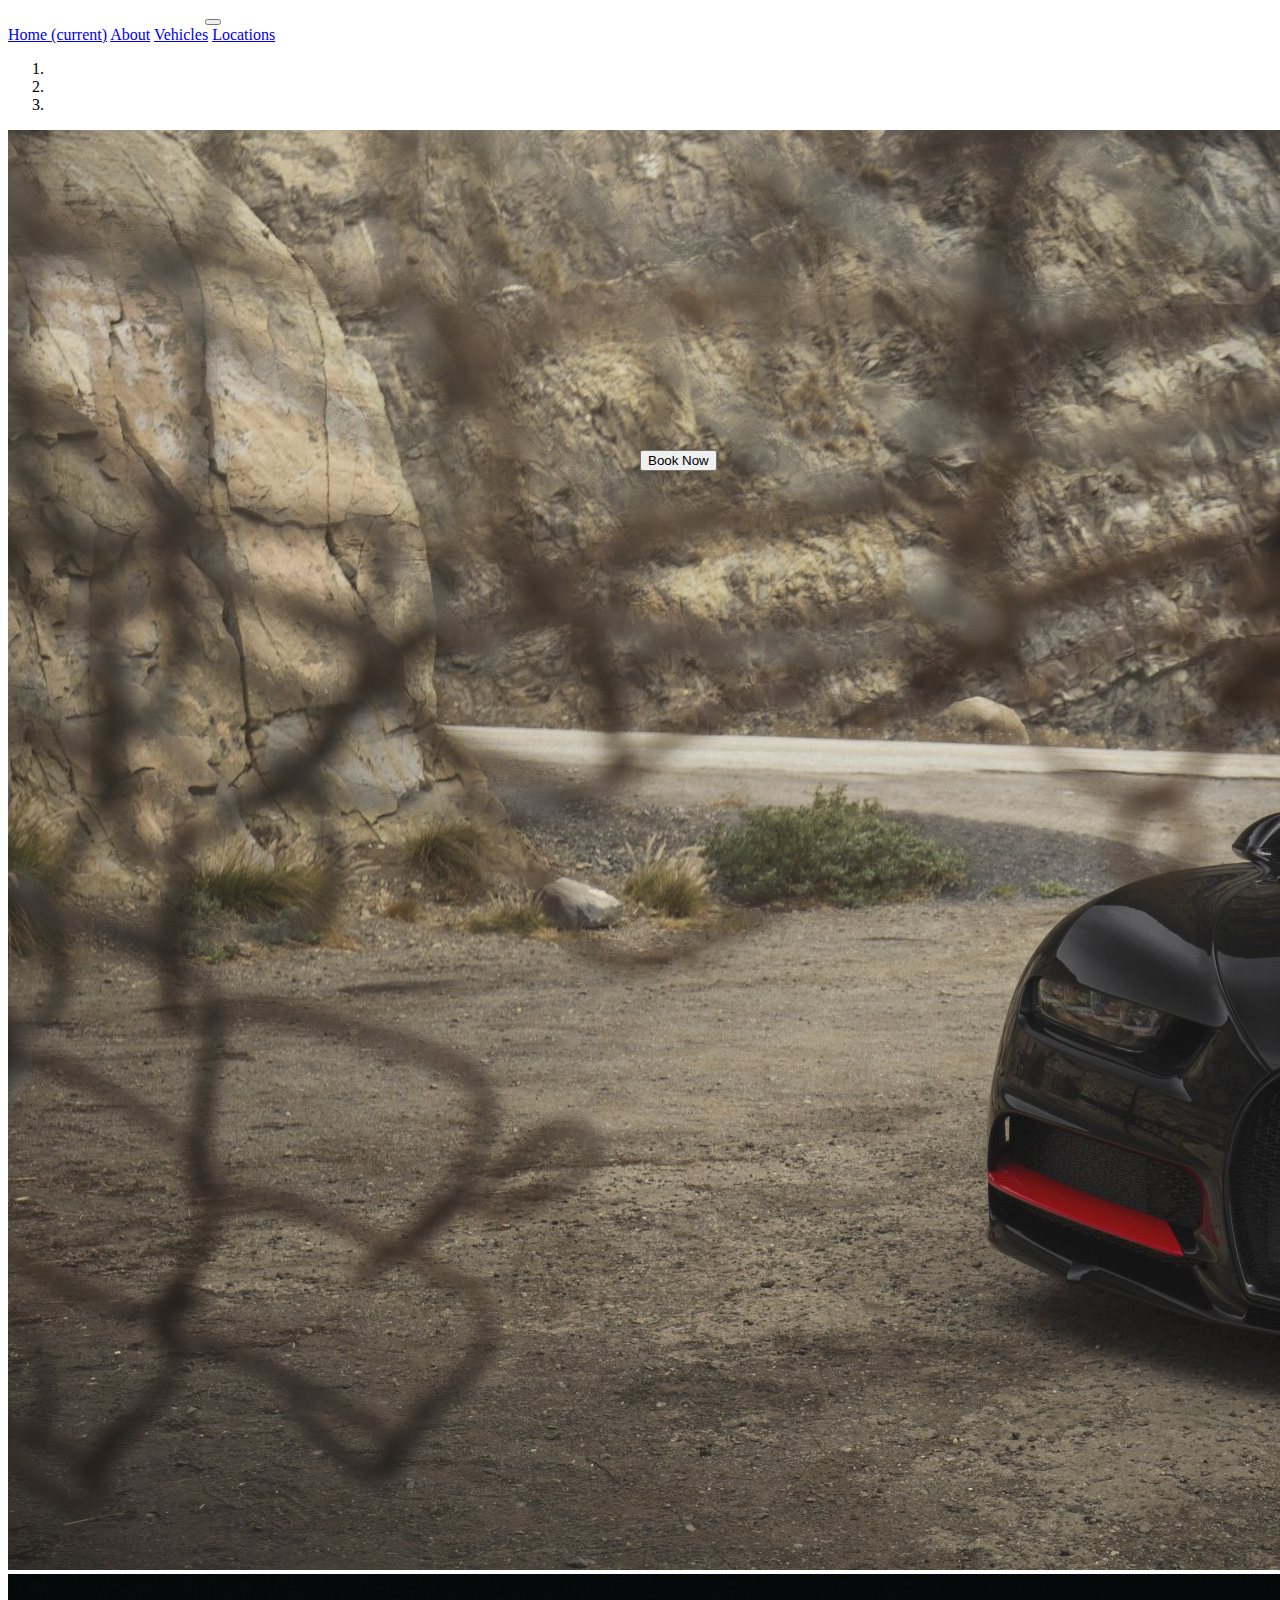
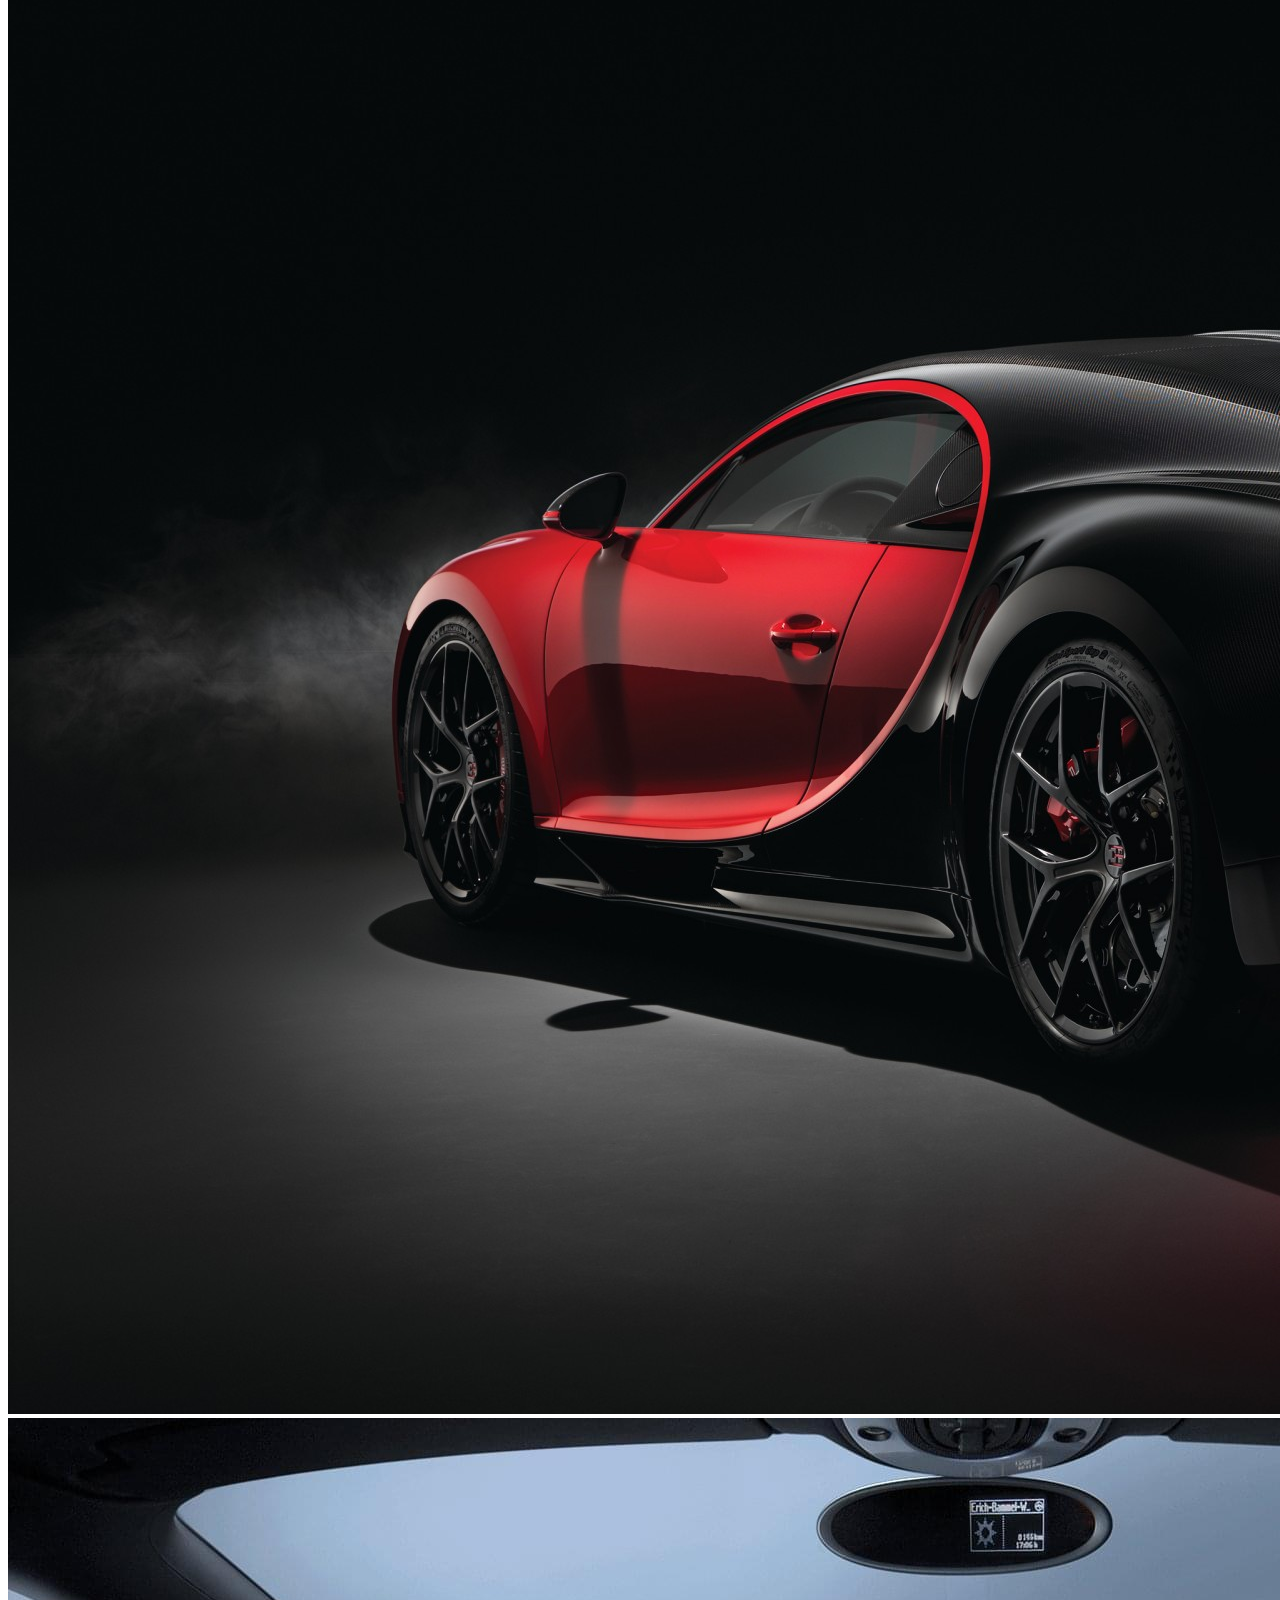
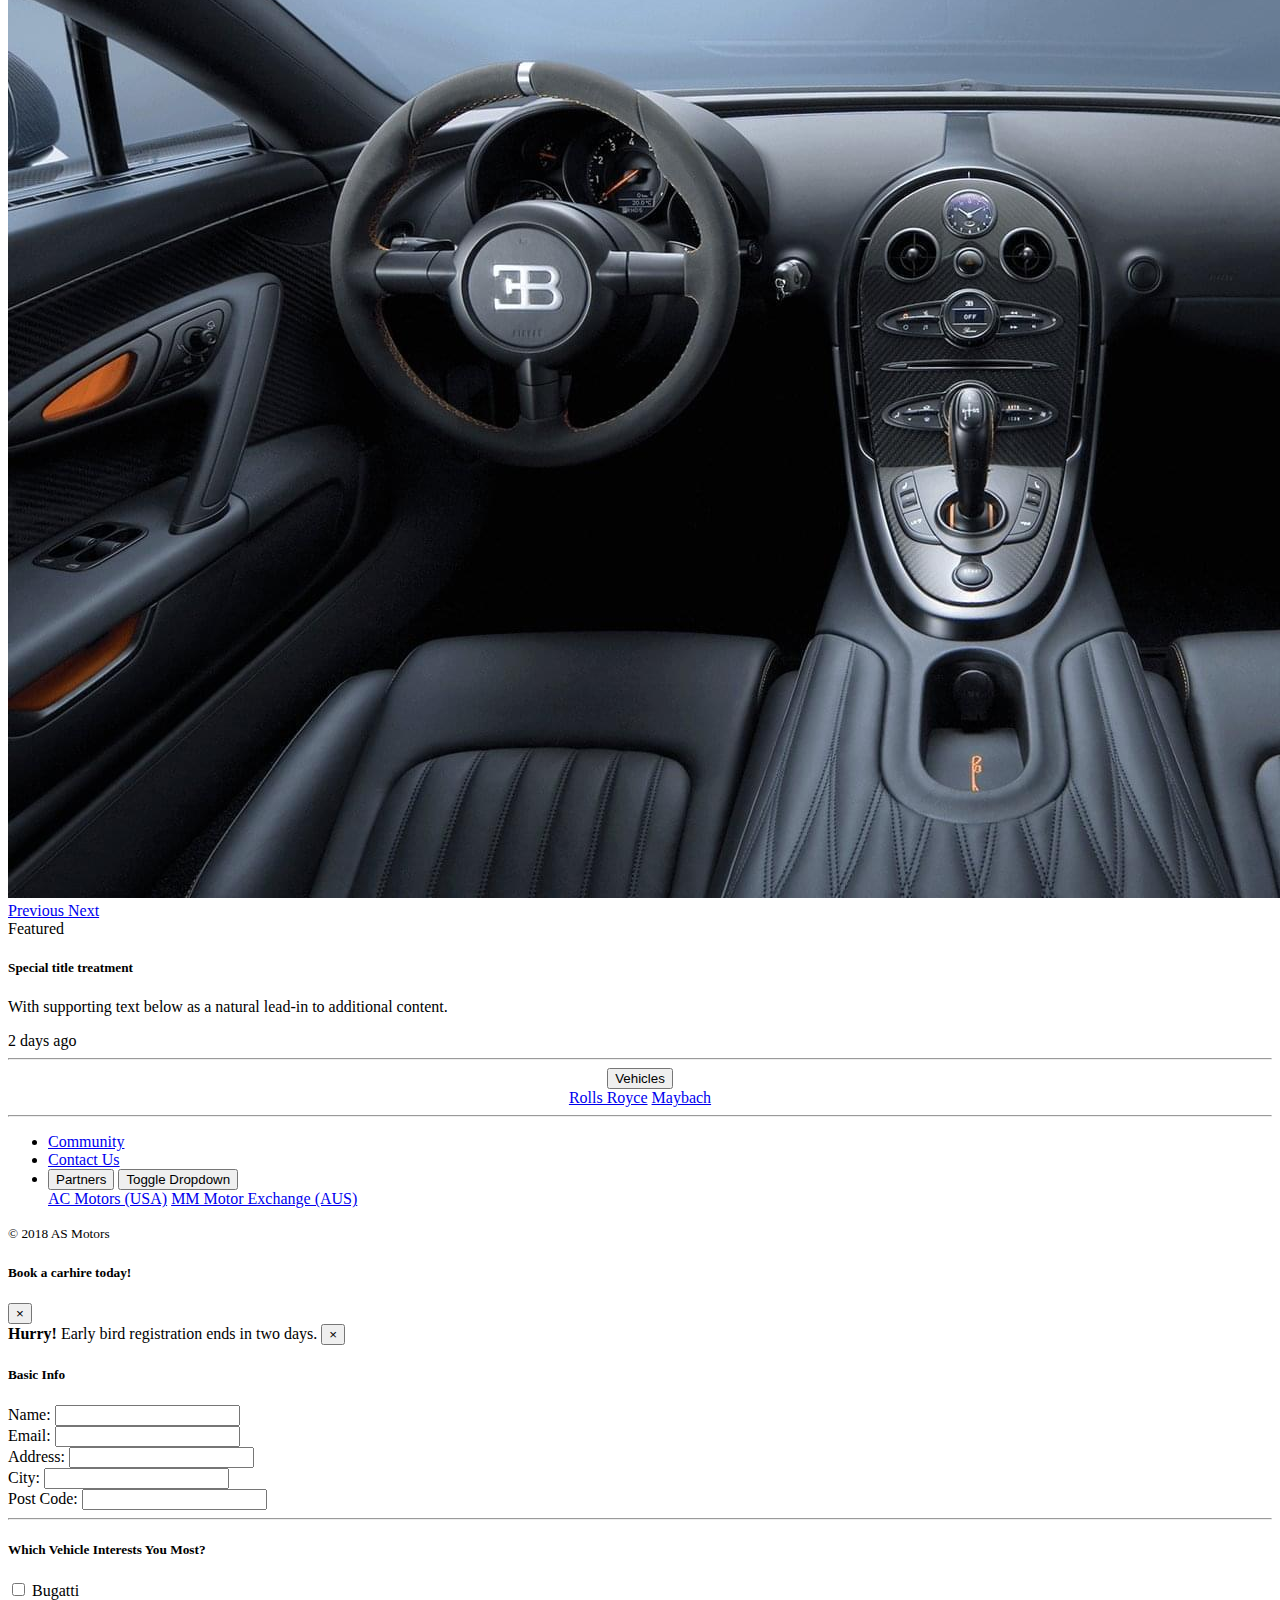
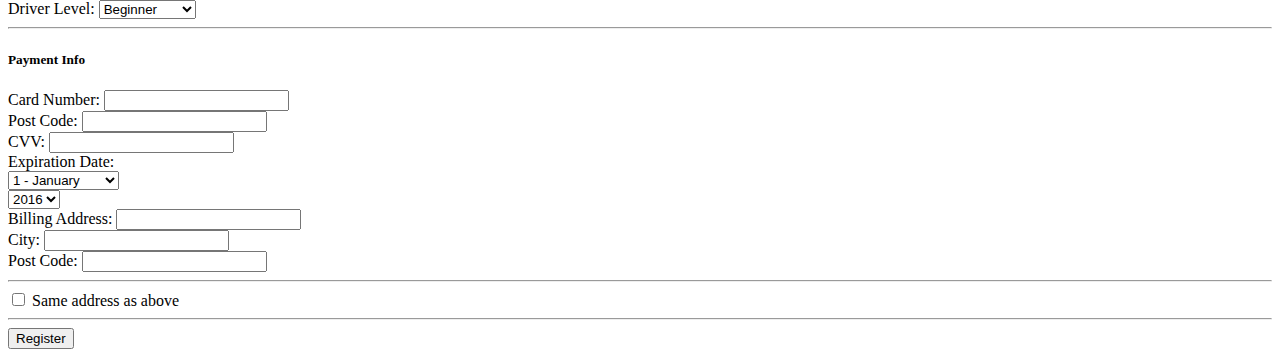
<file: 02.08.18 carhire-web/car3.html>
<!DOCTYPE html>
<html lang="en">
  
  <head>
    <title>Full Stack Conf</title>
    <!-- Required meta tags -->
    <meta charset="utf-8">
    <meta name="viewport" content="width=device-width, initial-scale=1, shrink-to-fit=no">

    <!-- Bootstrap CSS -->
    <link rel="stylesheet" href="https://maxcdn.bootstrapcdn.com/bootstrap/4.0.0-beta/css/bootstrap.min.css" integrity="sha384-/Y6pD6FV/Vv2HJnA6t+vslU6fwYXjCFtcEpHbNJ0lyAFsXTsjBbfaDjzALeQsN6M" crossorigin="anonymous">
  <link rel="stylesheet" href="css/sub.css">
  </head>
  <body  id="home" data-spy="scroll" data-target=".navbar" data-offset="300">



      <!-- NavBar     -->

   <nav class="navbar navbar-expand-lg navbar navbar-dark bg-dark fixed-top mb-5">
     <div class="container">
     <a class="navbar-brand order-1 mr-0" href="#https://teamtreehouse.com" target="_blank">Presented by Supreme Motors</a>
      <button class="navbar-toggler" type="button" data-toggle="collapse" data-target="#navbarNavAltMarkup" aria-controls="navbarNavAltMarkup" aria-expanded="false" aria-label="Toggle navigation">
        <span class="navbar-toggler-icon"></span>
      </button>

      <div class="collapse navbar-collapse" id="navbarNavAltMarkup">
        <div class="navbar-nav">
          <a class="nav-item nav-link active" href="index.html">Home <span class="sr-only">(current)</span></a>
          <a class="nav-item nav-link" href="index.html#about">About</a>
          <a class="nav-item nav-link" href="index.html#vehicles">Vehicles</a>
          <a class="nav-item nav-link disabled" href="index.html#locations">Locations</a>
        </div>
      </div>
     </div>

    </nav>
      <!-- /NavBar-->
    
<!-- Carousel -->
 <div class="col-sm-8 mx-auto pt-5 ">
   <div class="mt-5 right ">
 <div id="carouselExampleIndicators" class="carousel slide " data-ride="carousel">
  <ol class="carousel-indicators">
    <li data-target="#carouselExampleIndicators" data-slide-to="0" class="active"></li>
    <li data-target="#carouselExampleIndicators" data-slide-to="1"></li>
    <li data-target="#carouselExampleIndicators" data-slide-to="2"></li>
  </ol>
  <div class="carousel-inner">
    <div class="carousel-item active">
      <img class="d-block w-100" src="Vehicles/BG/bg03.jpg" alt="First slide">
    </div>
    <div class="carousel-item">
      <img class="d-block w-100" src="Vehicles/BG/bg02.jpg" alt="Second slide">
    </div>
    <div class="carousel-item">
      <img class="d-block w-100" src="Vehicles/BG/bg01.jpg" alt="Third slide">
    </div>
  </div>
  <a class="carousel-control-prev" href="#carouselExampleIndicators" role="button" data-slide="prev">
    <span class="carousel-control-prev-icon" aria-hidden="true"></span>
    <span class="sr-only">Previous</span>
  </a>
  <a class="carousel-control-next" href="#carouselExampleIndicators" role="button" data-slide="next">
    <span class="carousel-control-next-icon" aria-hidden="true"></span>
    <span class="sr-only">Next</span>
  </a>
</div>
</div>
</div>
      
      
    
  
<!-- /Carousel  -->
    
    <!--    More info text  -->
    <div class="container mx-auto pt-3">
    <div class="card text-center col-8 mx-auto">
  <div class="card-header">
    Featured
  </div>
  <div class="card-body">
    <h5 class="card-title">Special title treatment</h5>
    <p class="card-text">With supporting text below as a natural lead-in to additional content.</p>
  
  </div>
  <div class="card-footer text-muted">
    2 days ago
  </div>
</div>
    </div>
    <!--    More info text  -->

    <!--HR line-->
    
    <hr class="container">
    
    <!--HR-->
    
<!-- Buttons -->
  <div class="container wrapper">
  <div class="btn-group" role="group" aria-label="Button group with nested dropdown">
  <button type="button" class="btn btn-secondary button" data-toggle="modal" data-target="#RR">Book Now</button>
  
    
  <div class="btn-group dropright" role="group">
    <button id="btnGroupDrop1" type="button" class="btn btn-secondary dropdown-toggle" data-toggle="dropdown" aria-haspopup="true" aria-expanded="false">
     Vehicles
    </button>
    <div class="dropdown-menu" aria-labelledby="btnGroupDrop1">
      <a class="dropdown-item" href="car1.html">Rolls Royce</a>
      <a class="dropdown-item" href="car2.html">Maybach</a>
    </div>
  </div>
</div>
</div>

<!-- Buttons -->
     <!--HR-->
    <hr class="container">
     <!--HR-->
      
       <!-- footer -->
      <div class="container">             
        <div class="row ">
        <ul class="nav">
      <li class="nav-item">
        <a class="nav-link " href="#">Community</a>
      </li>
      <li class="nav-item">
        <a class="nav-link" href="mailto: nnanna_okoli@hotmail.com?subject=Full%20Stack%20Enquiry">Contact Us</a>
      </li>
      <li class="nav-item">
       <!-- Example split danger button -->
          <div class="btn-group dropup">
            <button type="button" class="btn btn-sm btn-outline-secondary">Partners</button>
            <button type="button" class="btn btn-secondary dropdown-toggle dropdown-toggle-split" data-toggle="dropdown" aria-haspopup="true" aria-expanded="false">
              <span class="sr-only">Toggle Dropdown</span>
            </button>
            <div class="dropdown-menu">
              <a class="dropdown-item" href="#">AC Motors (USA)</a>
              <a class="dropdown-item" href="#">MM Motor Exchange (AUS)</a>
            </div>
          </div>
      </li>
    </ul>
        <div class="col-md text-md-right">
          <small>&copy; 2018 AS Motors</small>
        </div>
    </div>
        </div>
    <!-- /footer -->
    
    
     <!--=====================================
     FORM MODAL
    =====================================-->

        <div class="modal fade" id="RR" tabindex="-1" role="dialog" aria-labelledby="register form" aria-hidden="true">
        <div class="modal-dialog" role="document">
          <div class="modal-content">
            <div class="modal-header bg-info text-white">
              <h5 class="modal-title" id="exampleModalLabel">Book a carhire today!</h5>
              <button type="button" class="close" data-dismiss="modal" aria-label="Close">
                <span aria-hidden="true">&times;</span>
              </button>
            </div>
            <div class="modal-body">
            <!--       resgistration form      -->
            <form>
         <!--          early bird message           -->
        <div class="alert alert-warning alert-dismissible fade show" role="alert">
          <strong>Hurry!</strong> Early bird registration ends in  two days.
          <button type="button" class="close" data-dismiss="alert" aria-label="Close">
            <span aria-hidden="true">&times;</span>
          </button>
        </div>

                    <h5 class="mb-4">Basic Info</h5>
        <div class="form-group">
          <label class="formGroupExampleInput" for="name">Name:</label>
          <input type="text" class="form-control" id="formGroupExampleInput">
        </div>
        <div class="form-group">
          <label class="formGroupExampleInput2" for="email">Email:</label>
          <input type="email" class="form-control" id="email">
        </div>
             

         <div class="form-group">
          <label class="formGroupExampleInput" for="name">Address:</label>
          <input type="text" class="form-control" id="formGroupExampleInput">
        </div>
       
            
          <div class="form-row">
          <div class="col-sm-6 form-group">
            <label for="zip">City:</label>
            <input class="form-control" id="zip" type="text">
          </div>
          
             <div class="col-sm-6 form-group">
            <label for="zip">Post Code:</label>
            <input class="form-control" id="zip" type="text">
          </div>
          </div>



         <!--    Checkboxes      -->

           <hr class="my-4">
           <h5 class="mb-4">Which Vehicle Interests You Most?</h5>

          <div class="form-check">
            <label class="custom-control custom-checkbox">
            <input type="checkbox" class="custom-control-input">
            <span class="custom-control-indicator"></span>
            <span class="custom-control-description">Bugatti</span>
            </label>
            
            
          </div>
              
              <div class="form-group">
          <div class="form-group">
          <label for="role">Driver Level:</label>
          <select class="form-control custom-select" id="role">
            <option value="full stack js developer">Beginner</option>
            <option value="back end developer">Intermediate</option>
            <option value="designer">Experienced</option>
          </select>
          </div>

         
        <!--    /Checkboxes      -->

        <!--       Payment section       -->

        <hr class="mb-4">
        <h5 class="mb-4">Payment Info</h5>

        <div class="form-row">
          <div class="col-sm-6 form-group">
            <label for="cc-num">Card Number:</label>
            <input class="form-control" id="cc-num" type="text">
          </div>

          <div class="col-sm form-group">
            <label for="zip">Post Code:</label>
            <input class="form-control" id="zip" type="text">
          </div>

          <div class="col-sm form-group">
            <label for="cvv">CVV:</label>
            <input class="form-control" id="cvv" type="text">
          </div>
        </div>

              <div class="form-row">
              <label class="col-sm-12">Expiration Date:</label>

            <div class="form-group col-sm-8">
             <select class="custom-select form-control" id="exp-month">
              <option value="1">1 - January</option>
              <option value="2">2 - February</option>
              <option value="3">3 - March</option>
              <option value="4">4 - April</option>
              <option value="5">5 - May</option>
              <option value="6">6 - June</option>
              <option value="7">7 - July</option>
              <option value="8">8 - August</option>
              <option value="9">9 - September</option>
              <option value="10">10 - October</option>
              <option value="11">11 - November</option>
              <option value="12">12 - December</option>
            </select>
                </div>

            <div class="form-group col-sm">
             <select class="custom-select form-control" id="exp-year">
              <option value="2016">2016</option>
              <option value="2017">2017</option>
              <option value="2018">2018</option>
              <option value="2019">2019</option>
              <option value="2020">2020</option>
              <option value="2020">2021</option>
              <option value="2020">2022</option>
            </select>
           </div>
           </div>
                
                
           <div class="form-group">
          <label class="formGroupExampleInput" for="name">Billing Address:</label>
          <input type="text" class="form-control" id="formGroupExampleInput">
        </div>
       
            
          <div class="form-row">
          <div class="col-sm-6 form-group">
            <label for="zip">City:</label>
            <input class="form-control" id="zip" type="text">
          </div>
          
             <div class="col-sm-6 form-group">
            <label for="zip">Post Code:</label>
            <input class="form-control" id="zip" type="text">
          </div>
          </div>

                    <hr class="mb-4">
               <div class="my-2">
             <label class="custom-control custom-checkbox ">
            <input type="checkbox" class="custom-control-input">
            <span class="custom-control-indicator"></span>
            <span class="custom-control-description">Same address as above</span>
            </label>
                </div>
                <hr class="mb-4">
                
           
           <button type="submit" class="btn btn-primary btn-lg">Register</button>



             </form><!--       /resgistration form        -->
            </div>
          </div>
        </div>
      </div>


   <!--  /container-->
    
    <!-- Optional JavaScript -->
    <!-- jQuery first, then Popper.js, then Bootstrap JS -->
    <script src="https://code.jquery.com/jquery-3.2.1.slim.min.js" integrity="sha384-KJ3o2DKtIkvYIK3UENzmM7KCkRr/rE9/Qpg6aAZGJwFDMVNA/GpGFF93hXpG5KkN" crossorigin="anonymous"></script>
    <script src="https://cdnjs.cloudflare.com/ajax/libs/popper.js/1.11.0/umd/popper.min.js" integrity="sha384-b/U6ypiBEHpOf/4+1nzFpr53nxSS+GLCkfwBdFNTxtclqqenISfwAzpKaMNFNmj4" crossorigin="anonymous"></script>
    <script src="https://maxcdn.bootstrapcdn.com/bootstrap/4.0.0-beta/js/bootstrap.min.js" integrity="sha384-h0AbiXch4ZDo7tp9hKZ4TsHbi047NrKGLO3SEJAg45jXxnGIfYzk4Si90RDIqNm1" crossorigin="anonymous"></script>
  </body>
</html>
</file>
<file: 02.08.18 carhire-web/css/custom.css>
.navbar .navbar-brand {
  color: rgba(255, 255, 255, 0.85);
  font-size: 1rem;
}

.tags a {
 color: black;
}

.tags a:hover {
color: MediumBlue;
}

@media (max-width: 767.98px) { 
.carmiddle  {
text-align: center;
align-content:center;
}
</file>
<file: 02.08.18 carhire-web/css/sub.css>
.wrapper {
    text-align: center;
}

.button {
    position: absolute;
    top: 50%;
}

.navbar .navbar-brand {
  color: rgba(255, 255, 255, 0.85);
  font-size: 1rem;
}
</file>
